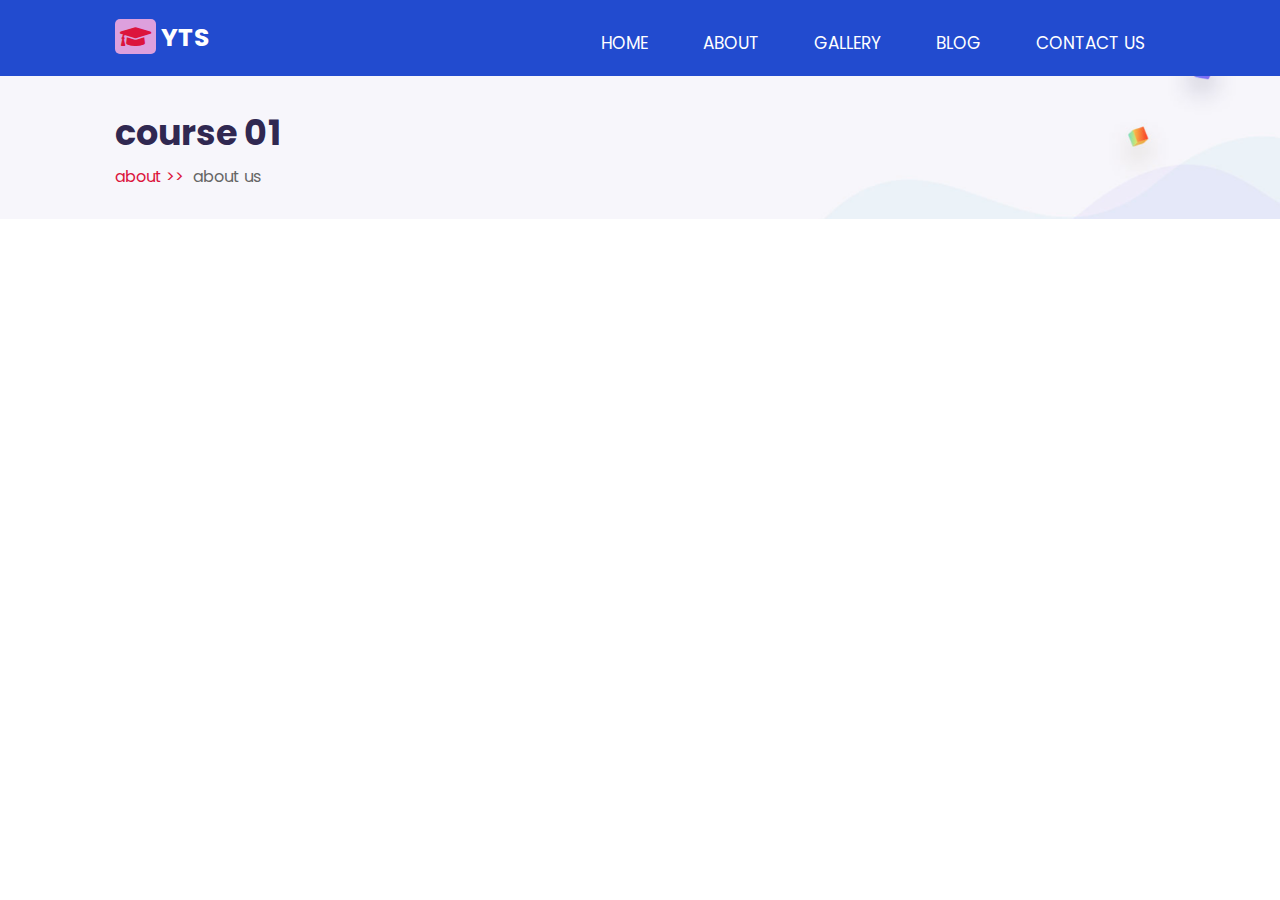
<file: about us.html>
<!DOCTYPE html>
<html lang="en">
  <head>
    <meta charset="UTF-8" />
    <meta http-equiv="X-UA-Compatible" content="IE=edge" />
    <meta name="viewport" content="width=device-width, initial-scale=1.0" />
    <title>YTS</title>
    <link rel="shortcut icon" type="images" href="images/logo.jpg" />
    <link
      rel="stylesheet"
      href="https://cdnjs.cloudflare.com/ajax/libs/font-awesome/5.15.4/css/all.min.css"
    />
    <link rel="stylesheet" href="css/style.css" />
  </head>

  <body>
    <!-- header section starts  -->

    <header class="header">
      <a href="home.html" class="logo">
        <i class="fas fa-graduation-cap"></i> YTS</a
      >

      <div id="menu-btn" class="fas fa-bars"></div>

      <nav class="navbar">
        <ul>
          <li><a href="index.html">HOME</a></li>
          <li><a href="about.html">ABOUT</a></li>
          <li><a href="gallery1.html">GALLERY</a></li>
          <li><a href="blog.html">BLOG</a></li>
          <li><a href="ContactUs/contact.php">CONTACT US</a></li>
        </ul>
      </nav>
    </header>

    <!-- header section ends -->

    <section class="heading">
      <h3>course 01</h3>
      <p><a href="home.html">about >></a> about us</p>
    </section>

    <!-- course-1 section starts  -->
  </body>
</html>
</file>
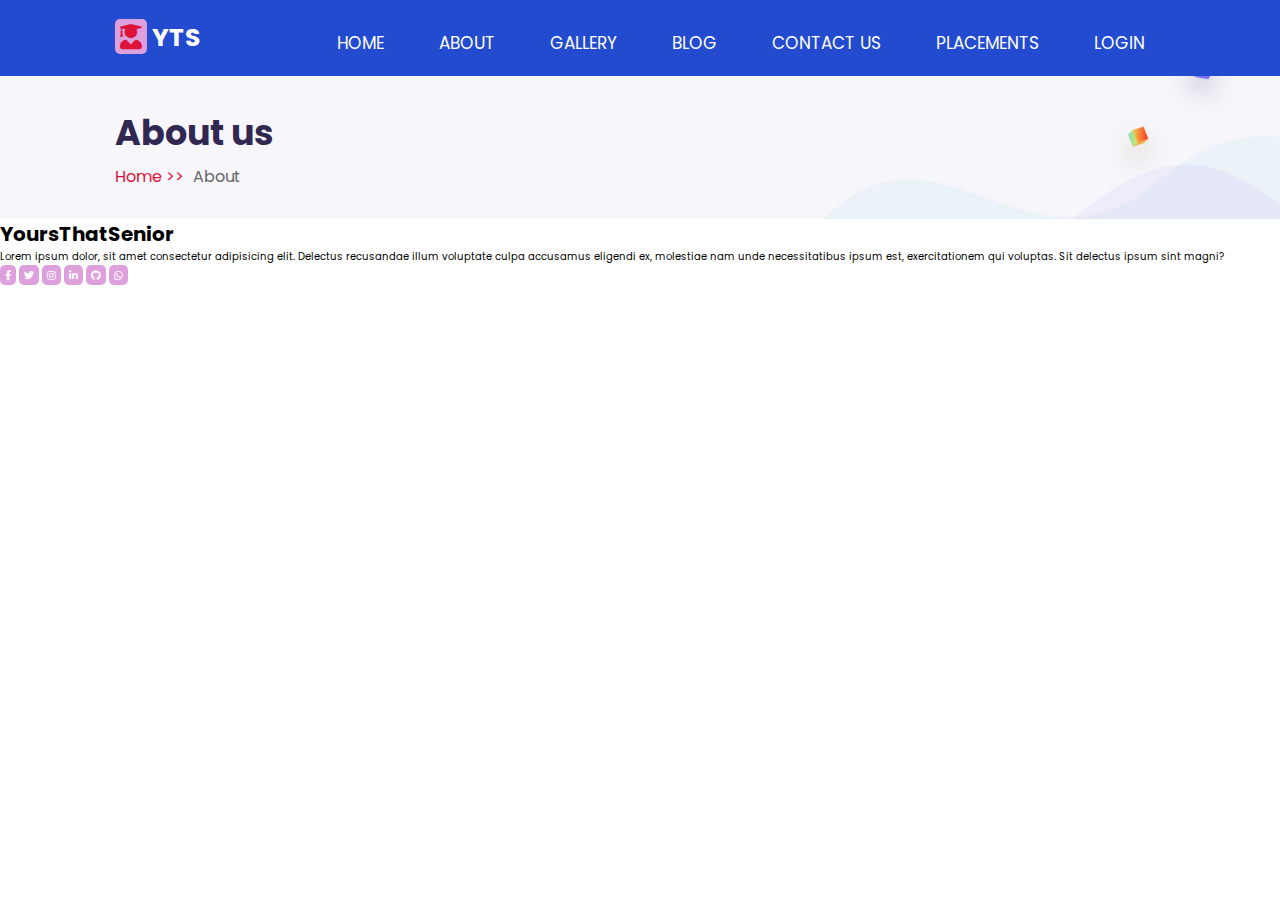
<file: about.html>
<!DOCTYPE html>
<html lang="en">
  <head>
    <meta charset="UTF-8" />
    <meta http-equiv="X-UA-Compatible" content="IE=edge" />
    <meta name="viewport" content="width=device-width, initial-scale=1.0" />
    <title>YTS</title>
    <link rel="shortcut icon" type="images" href="images/logo.jpg" />
    <link
      rel="stylesheet"
      href="https://cdnjs.cloudflare.com/ajax/libs/font-awesome/5.15.4/css/all.min.css"
    />
    <link rel="stylesheet" href="css/style.css" />
  </head>

  <body>
    <header class="header">
      <a href="index.html" class="logo">
        <i class="fas fa-user-graduate"></i> YTS
      </a>

      <div id="menu-btn" class="fas fa-bars"></div>

      <nav class="navbar">
        <ul>
          <li><a href="index.html">HOME</a></li>
          <li><a href="about.html">ABOUT</a></li>
          <li><a href="gallery.html">GALLERY</a></li>
          <li><a href="blog.html">BLOG</a></li>
          <li><a href="contact.html">CONTACT US</a></li>
          <li><a href="placements.html">PLACEMENTS</a></li>
          <li><a href="login.html">LOGIN</a></li>
        </ul>
      </nav>
    </header>

    <section class="heading">
      <h3>About us</h3>
      <p><a href="index.html">Home >></a> About</p>
    </section>
    <footer>
      <div class="footerContent">
        <div class="footerTitle">
          <h1>YoursThatSenior</h1>
        </div>
        <div class="F_content">
          Lorem ipsum dolor, sit amet consectetur adipisicing elit. Delectus recusandae illum voluptate culpa accusamus
          eligendi ex, molestiae nam unde necessitatibus ipsum est, exercitationem qui voluptas. Sit delectus ipsum sint
          magni?
        </div>
        <div class="socialIcons">
          <!-- Facebook -->
          <i class="fab fa-facebook-f"></i>
  
          <!-- Twitter -->
          <i class="fab fa-twitter"></i>
  
          <!-- Instagram -->
          <i class="fab fa-instagram"></i>
  
          <!-- Linkedin -->
          <i class="fab fa-linkedin-in"></i>
  
  
          <!-- Github -->
          <i class="fab fa-github"></i>
  
          <!-- Whatsapp -->
          <i class="fab fa-whatsapp"></i>
        </div>
      </div>
    </footer>
  </body>
</html>
</file>
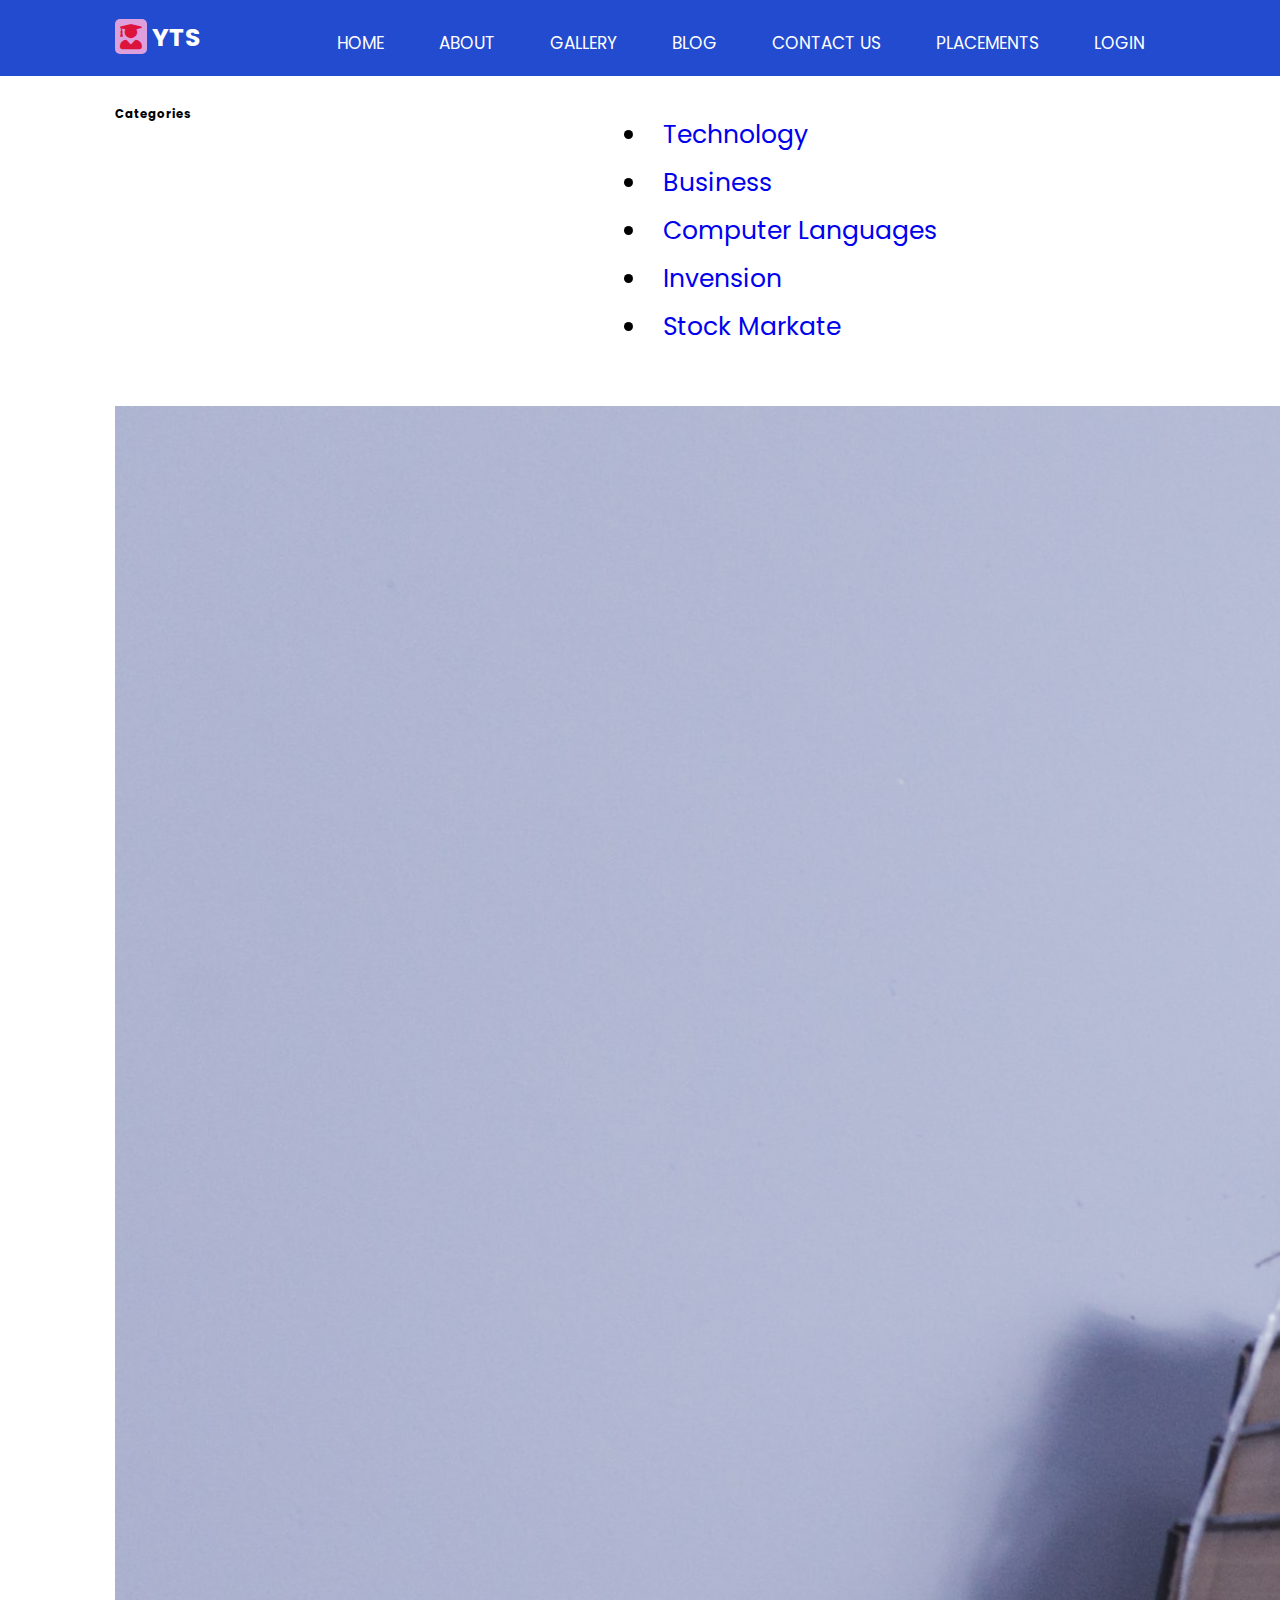
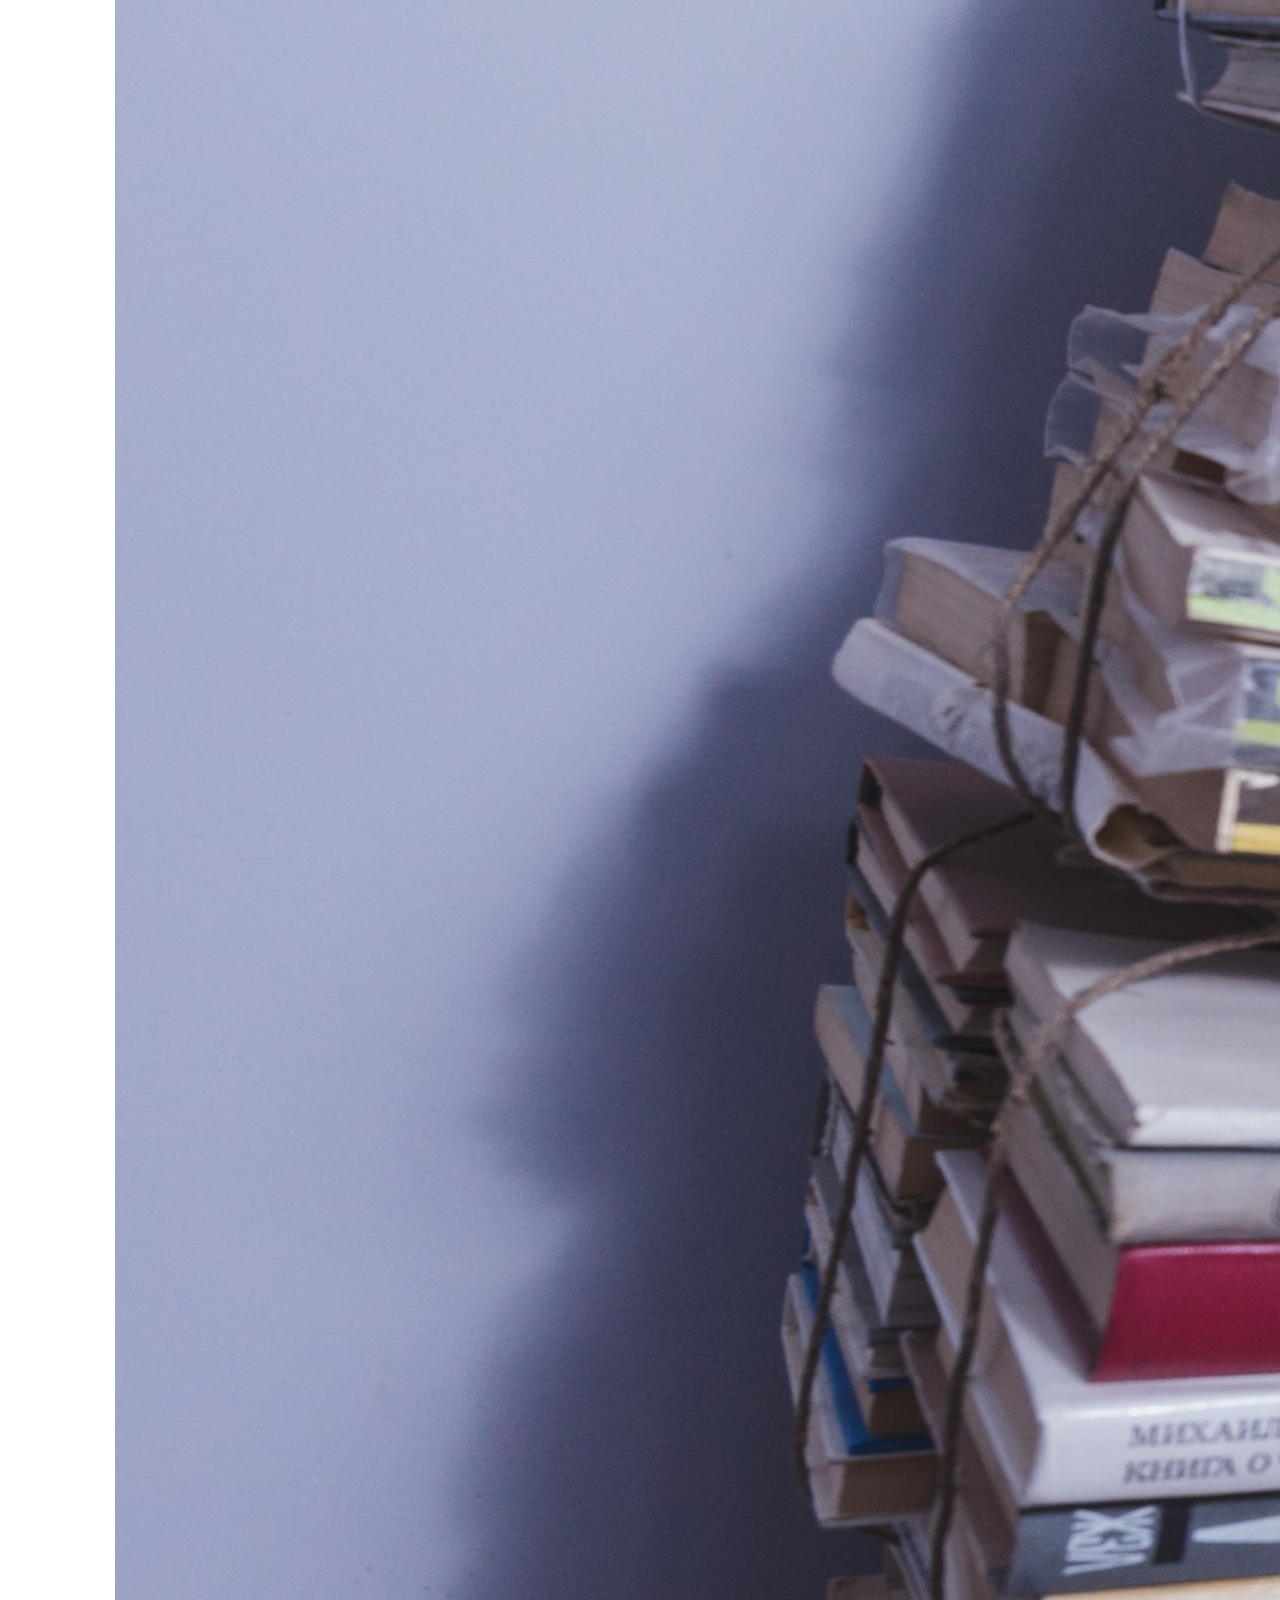
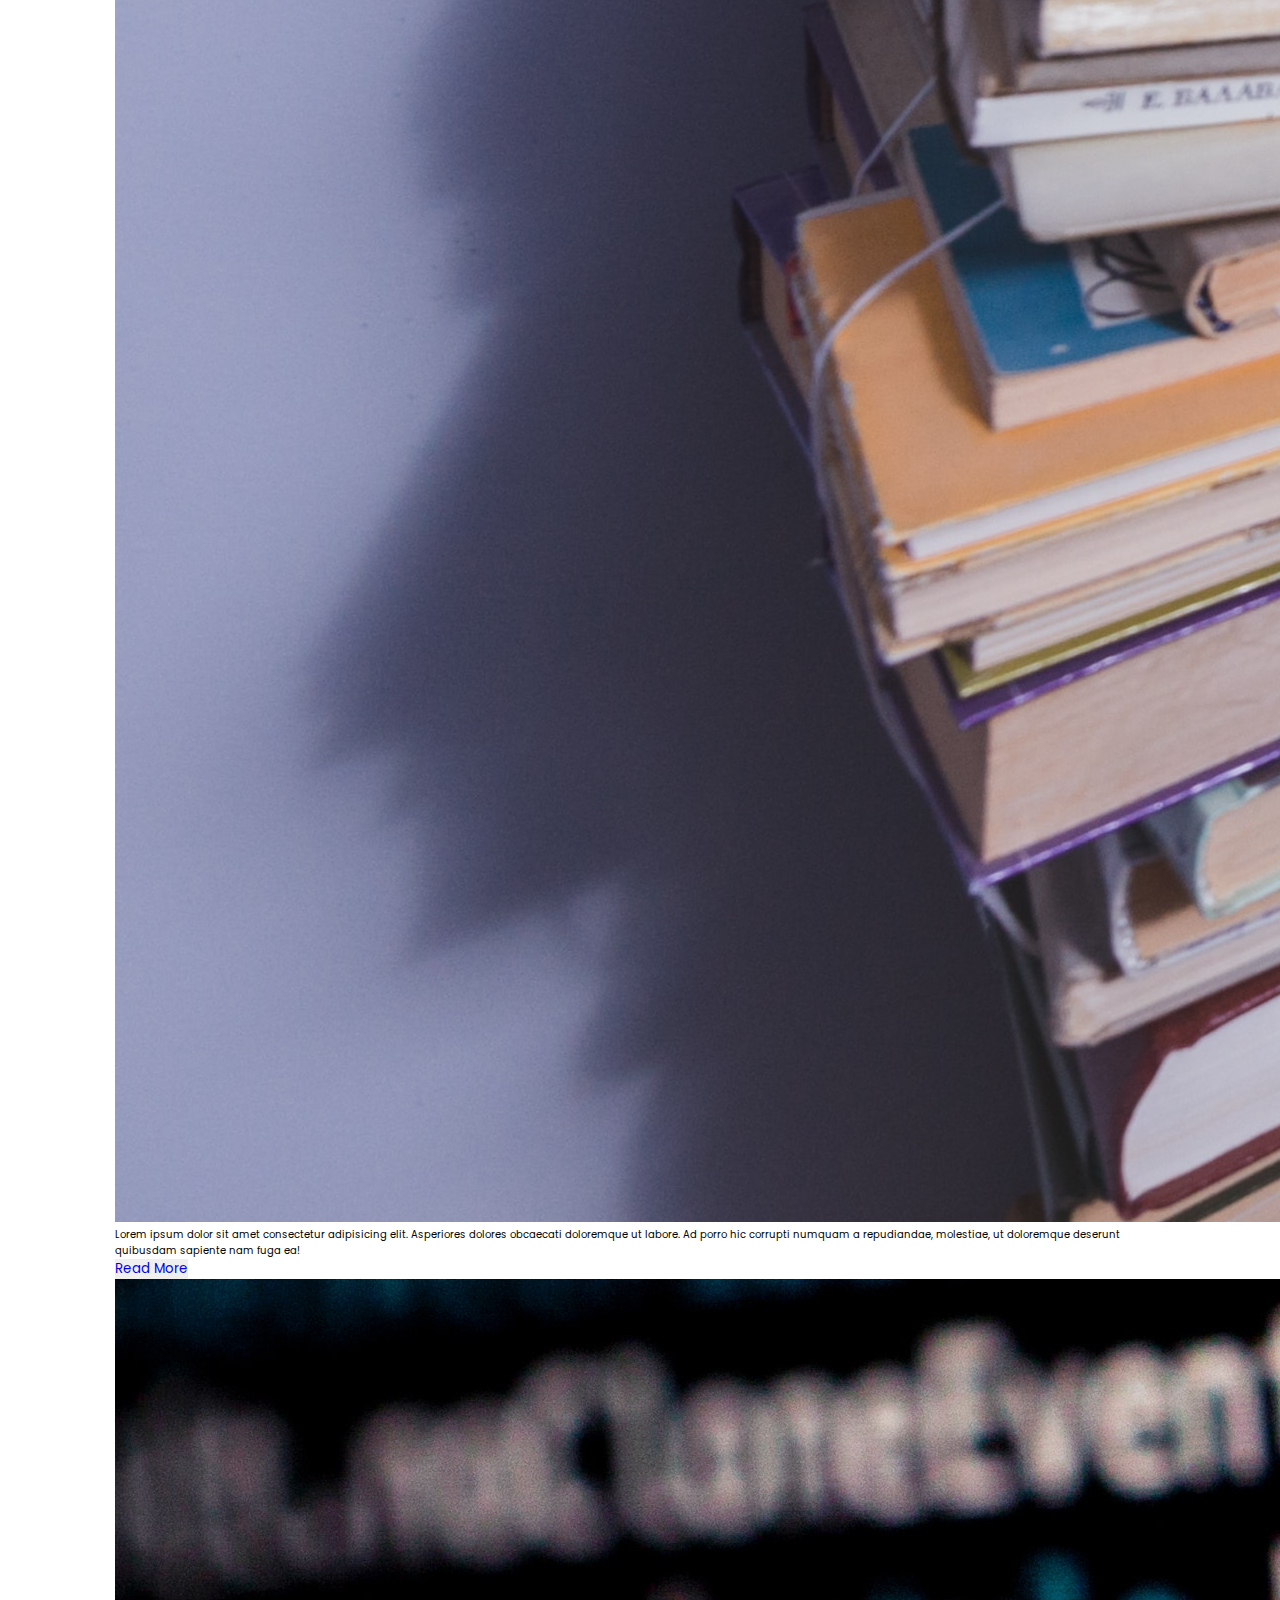
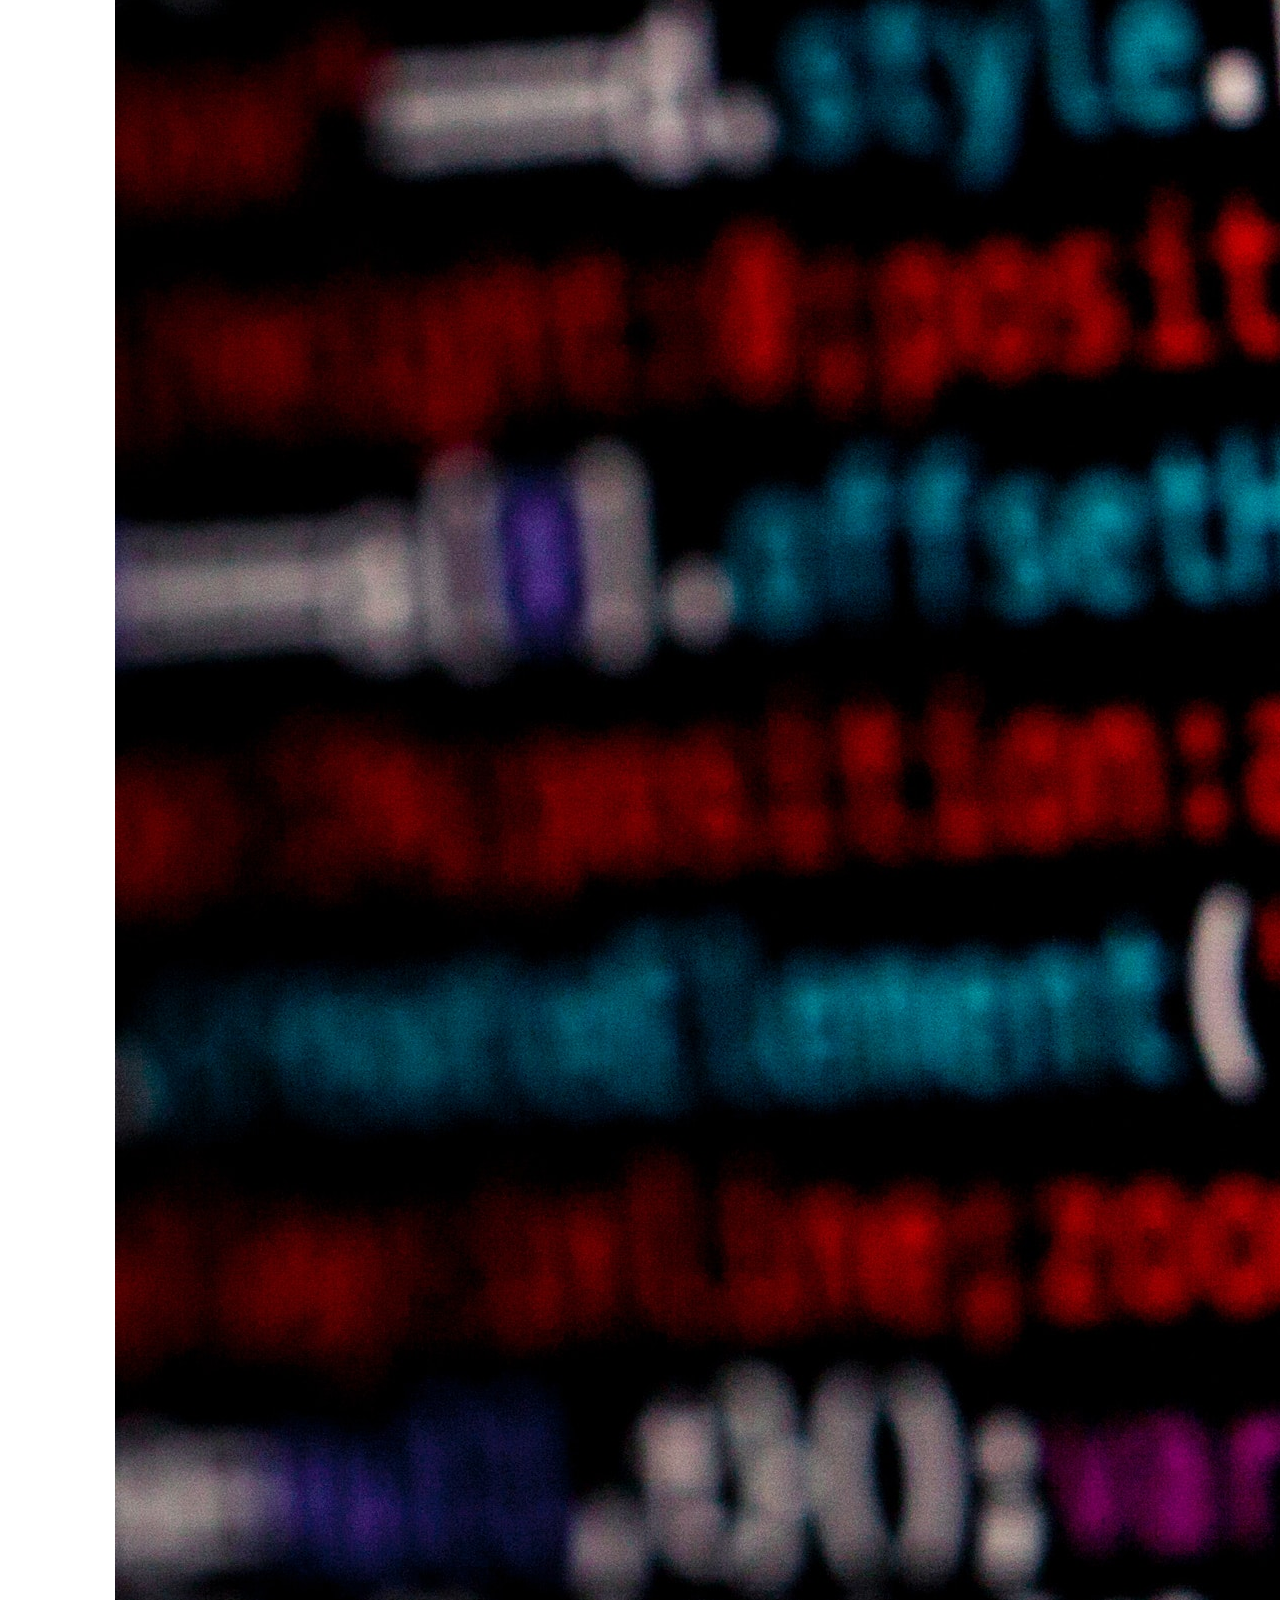
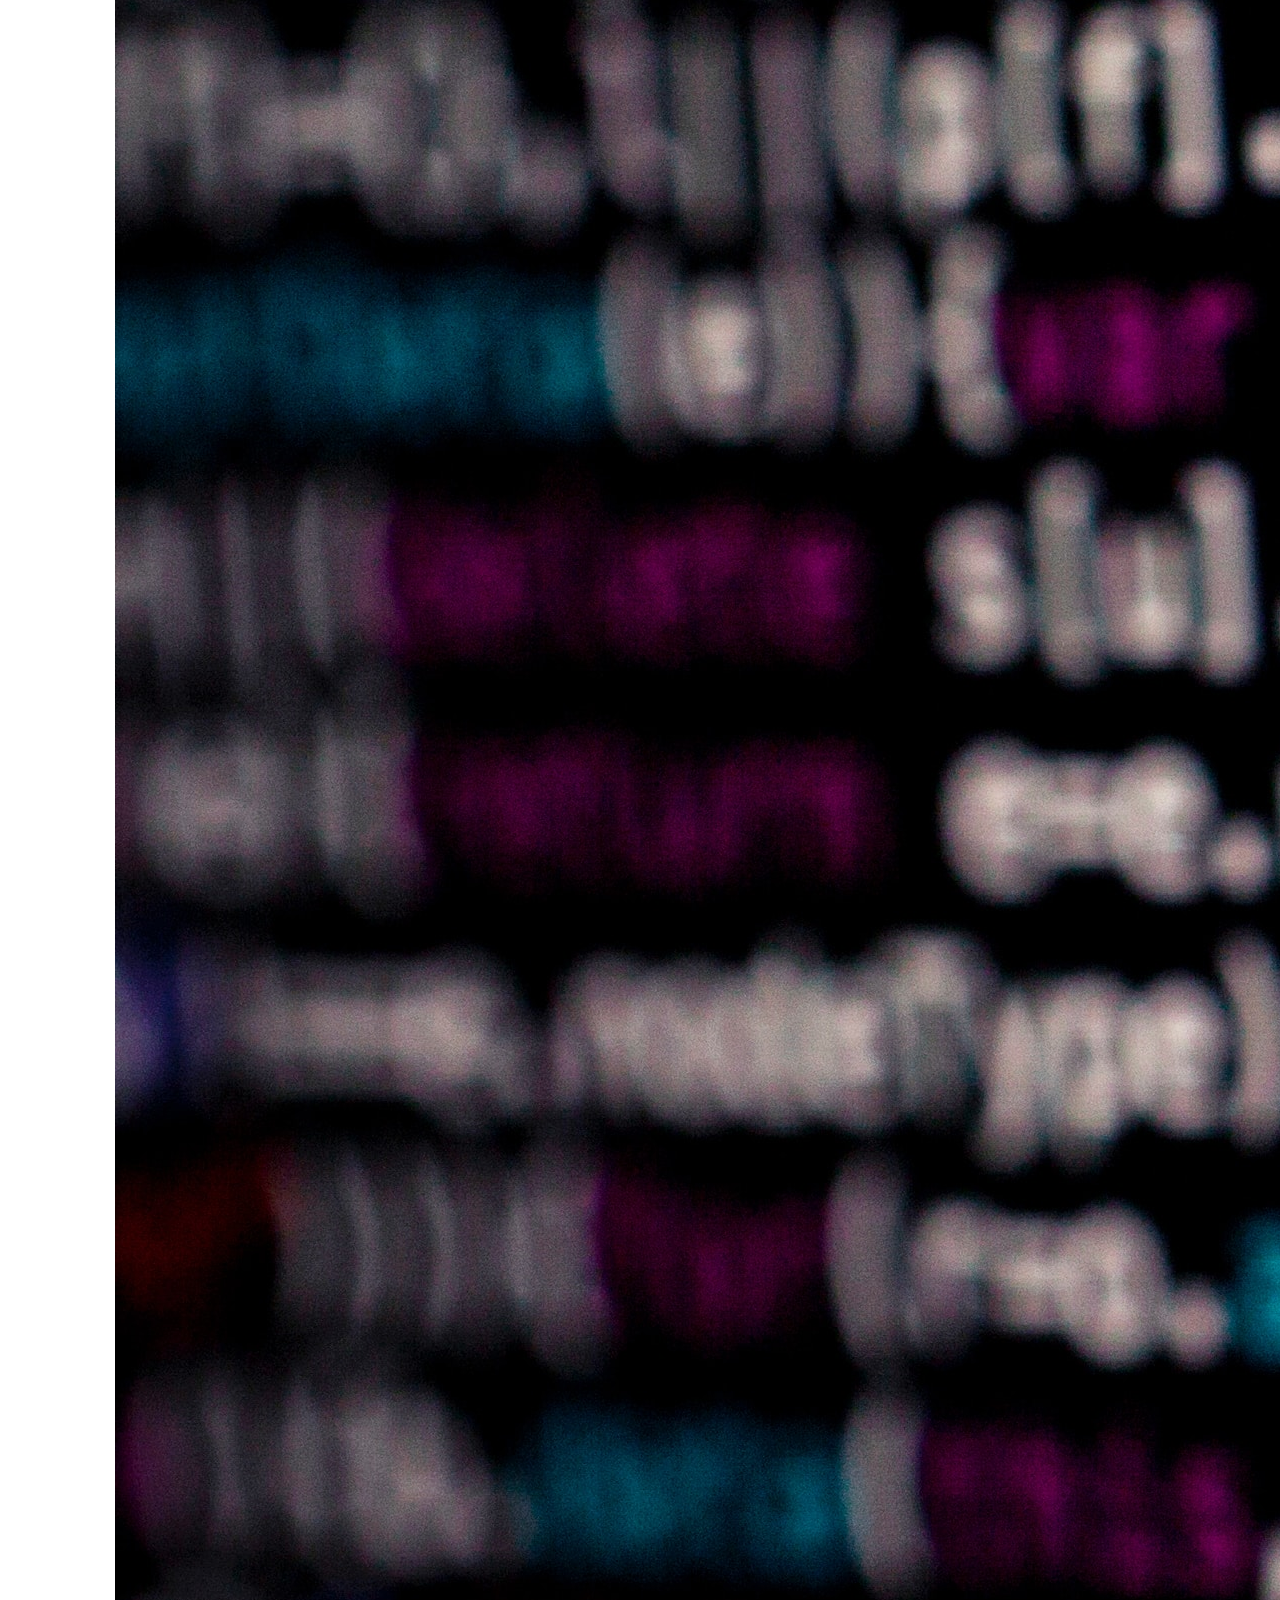
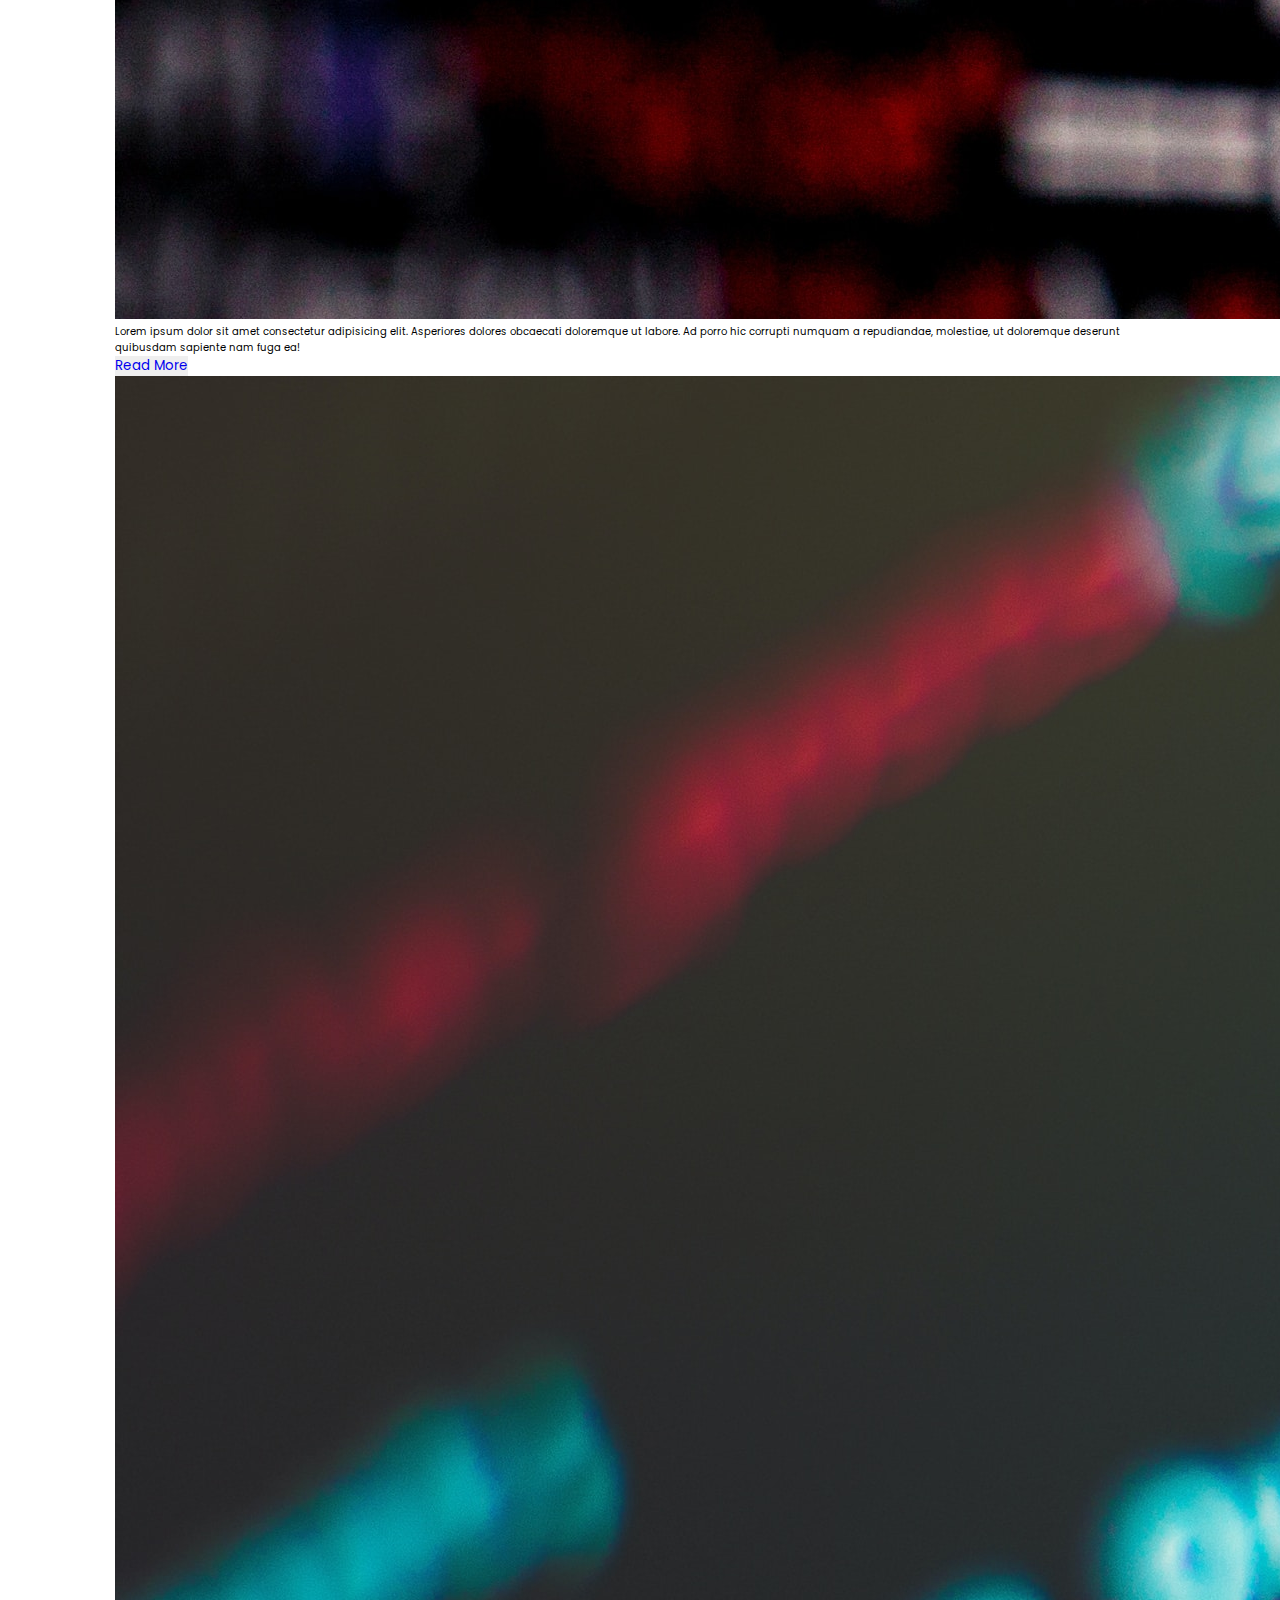
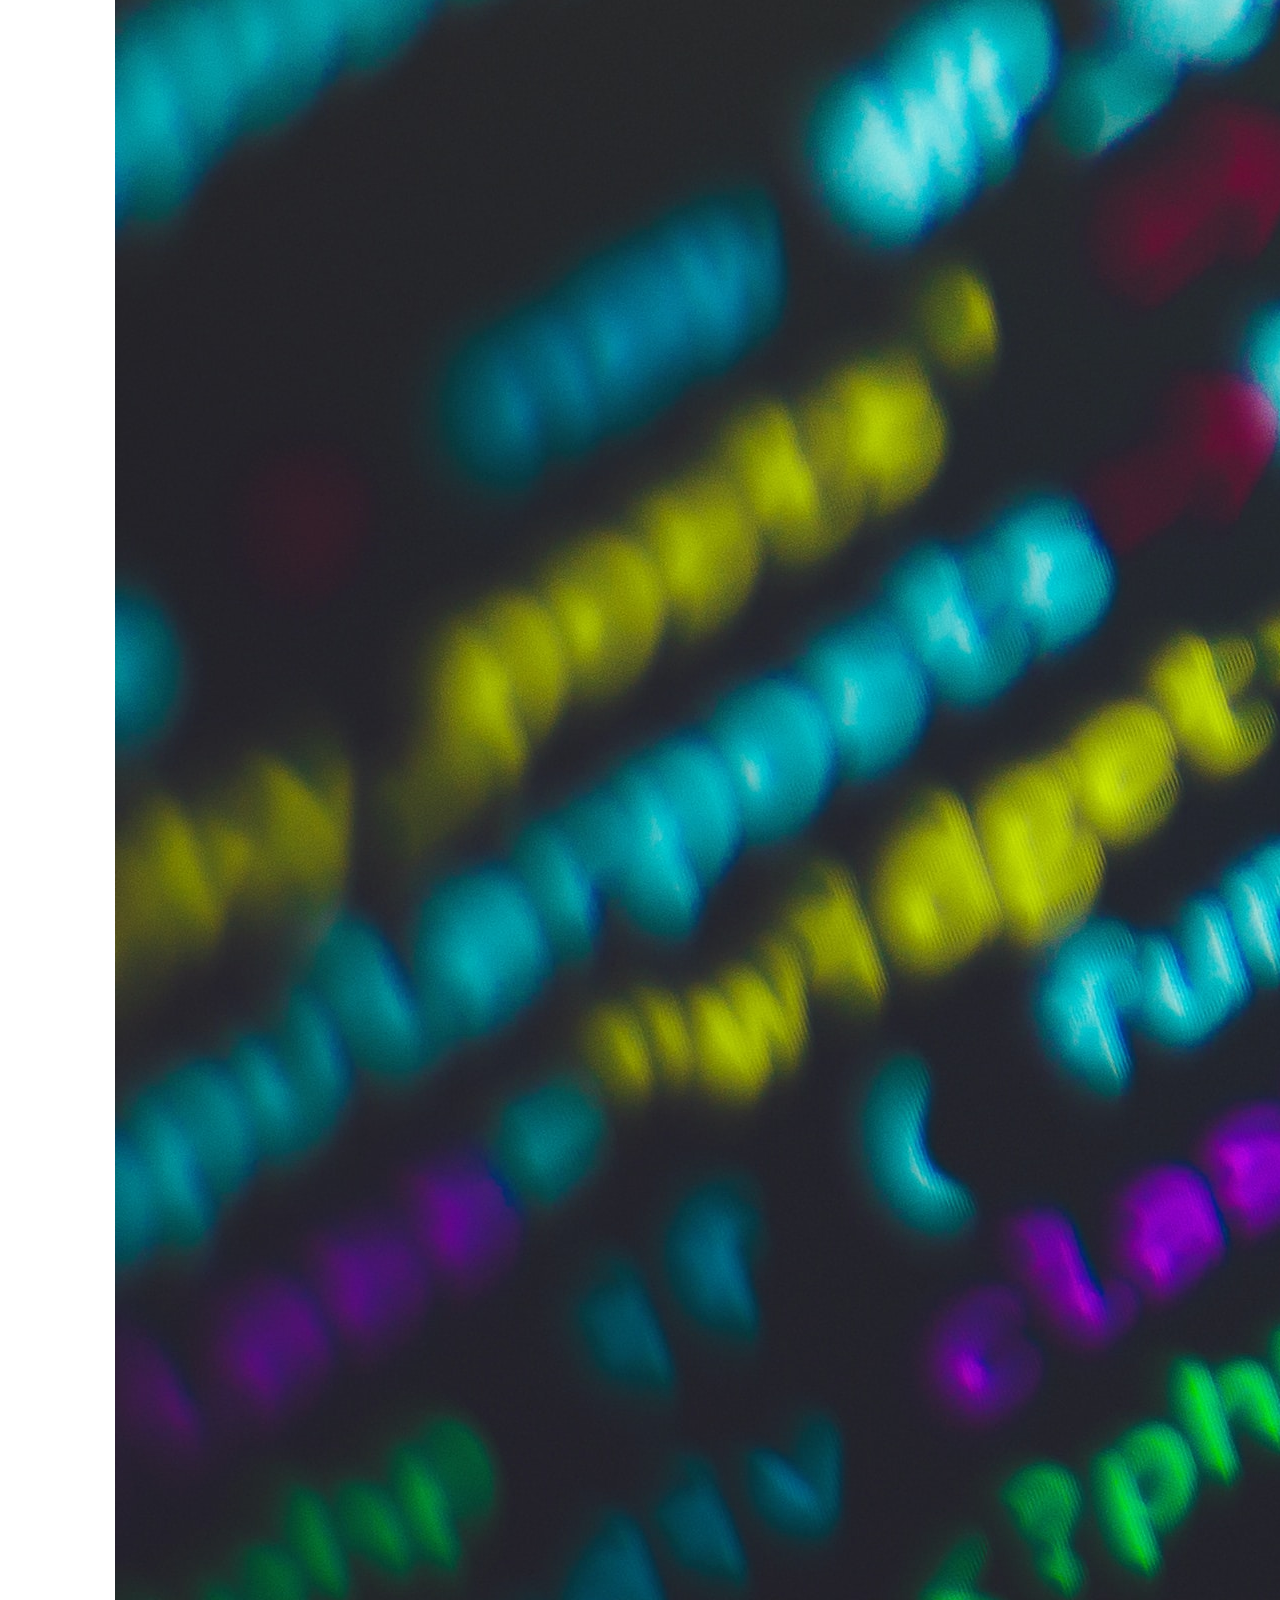
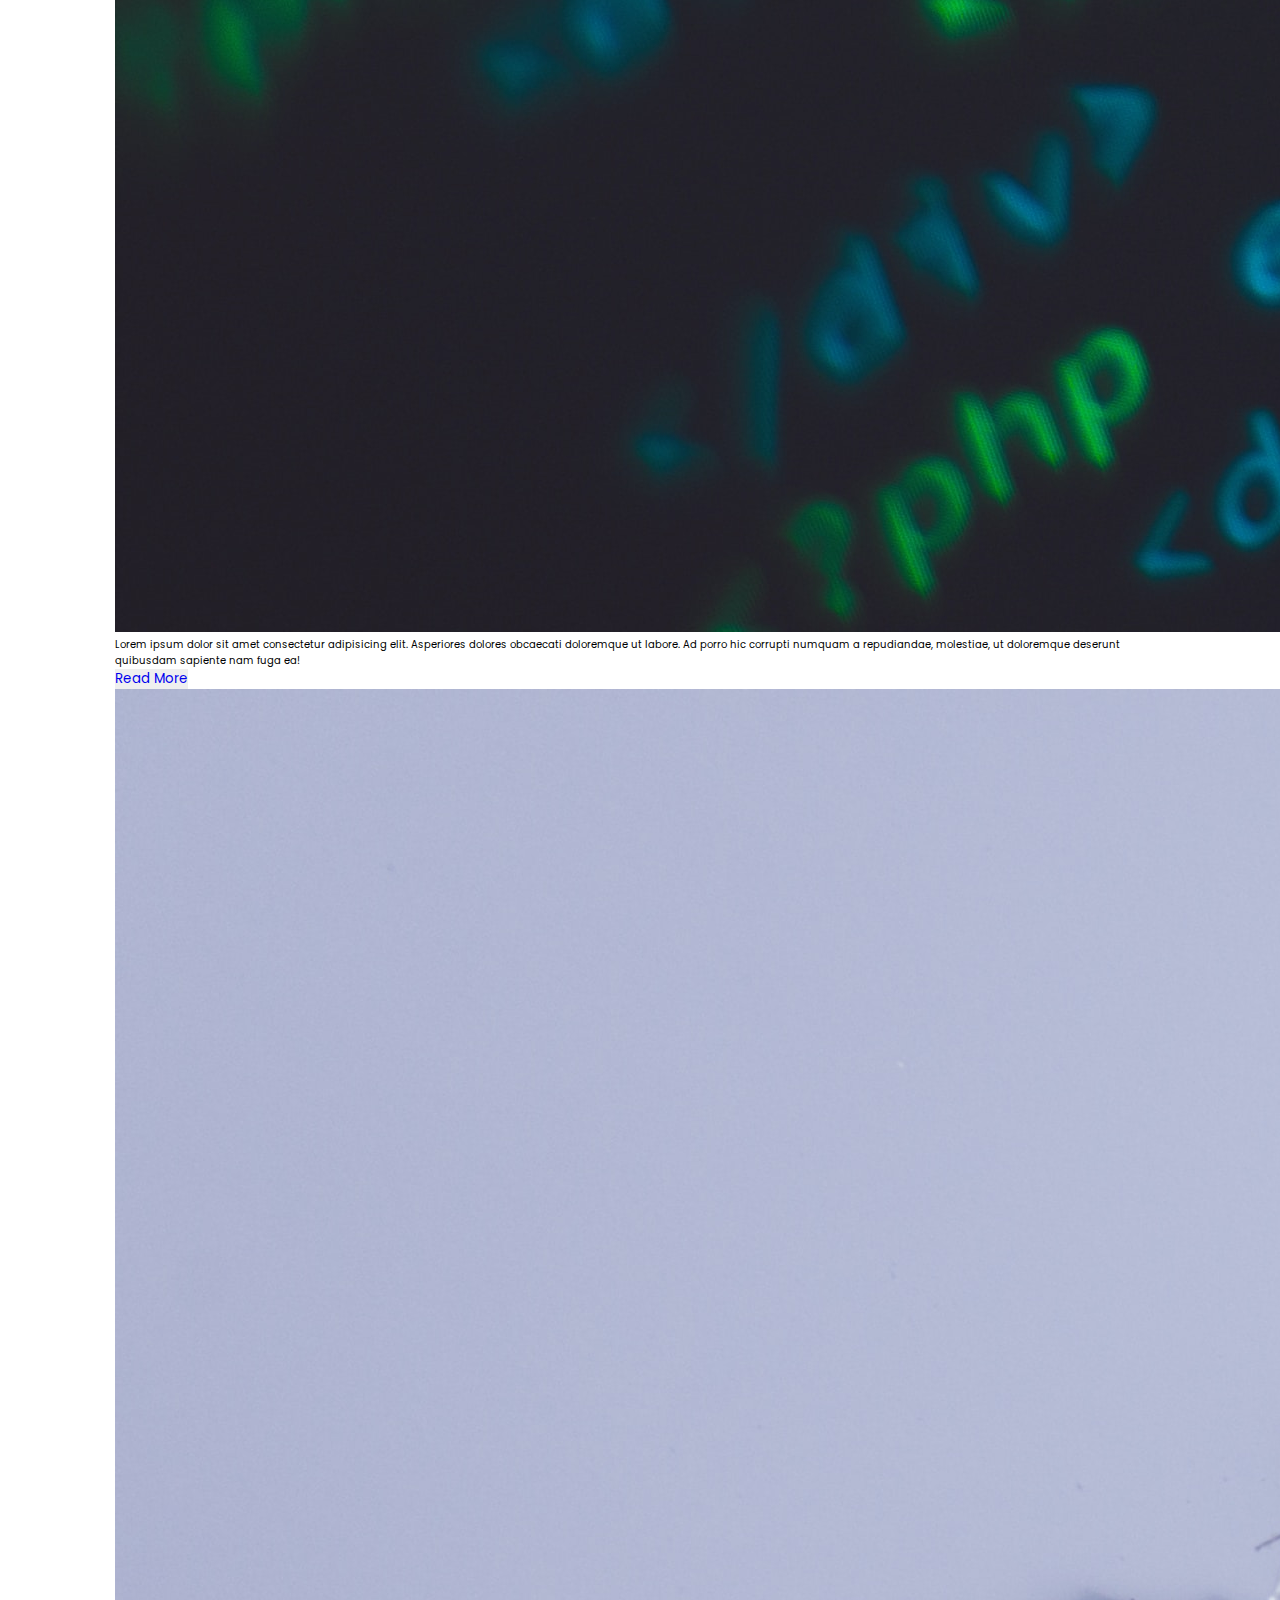
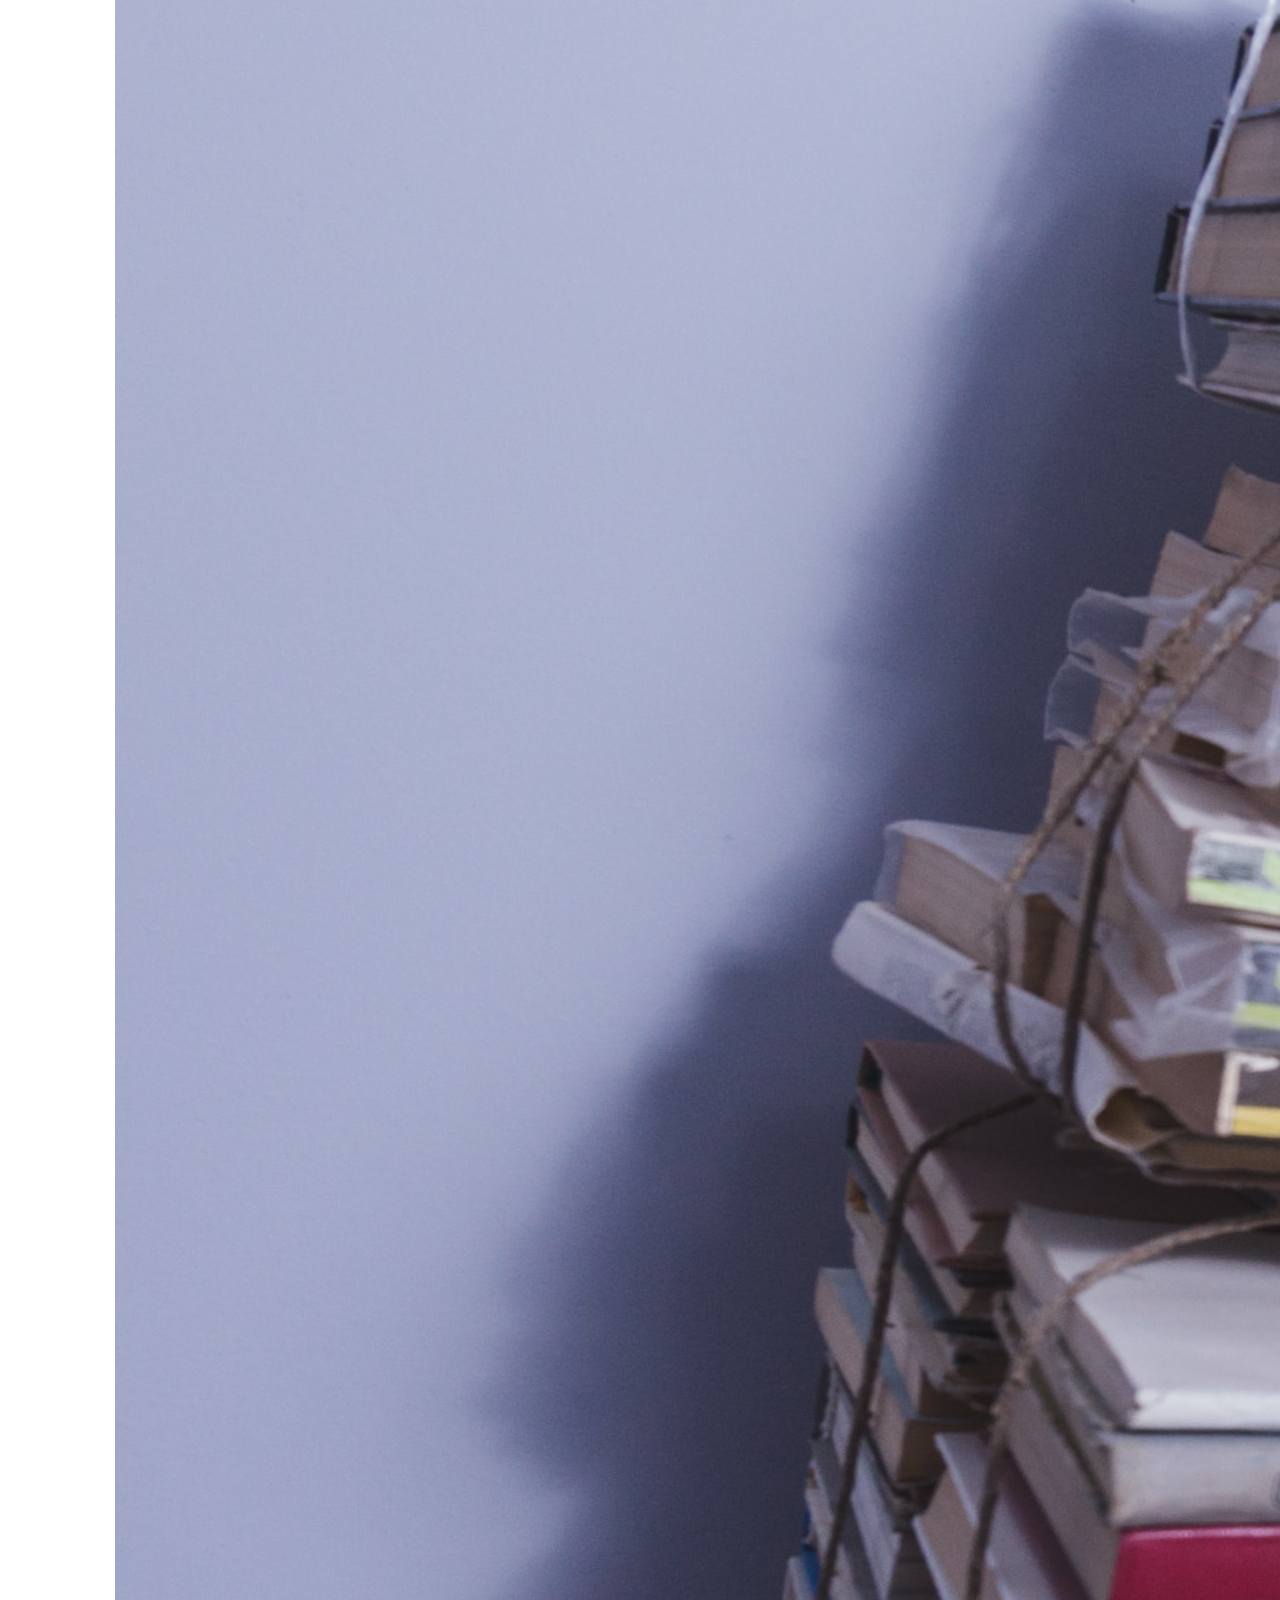
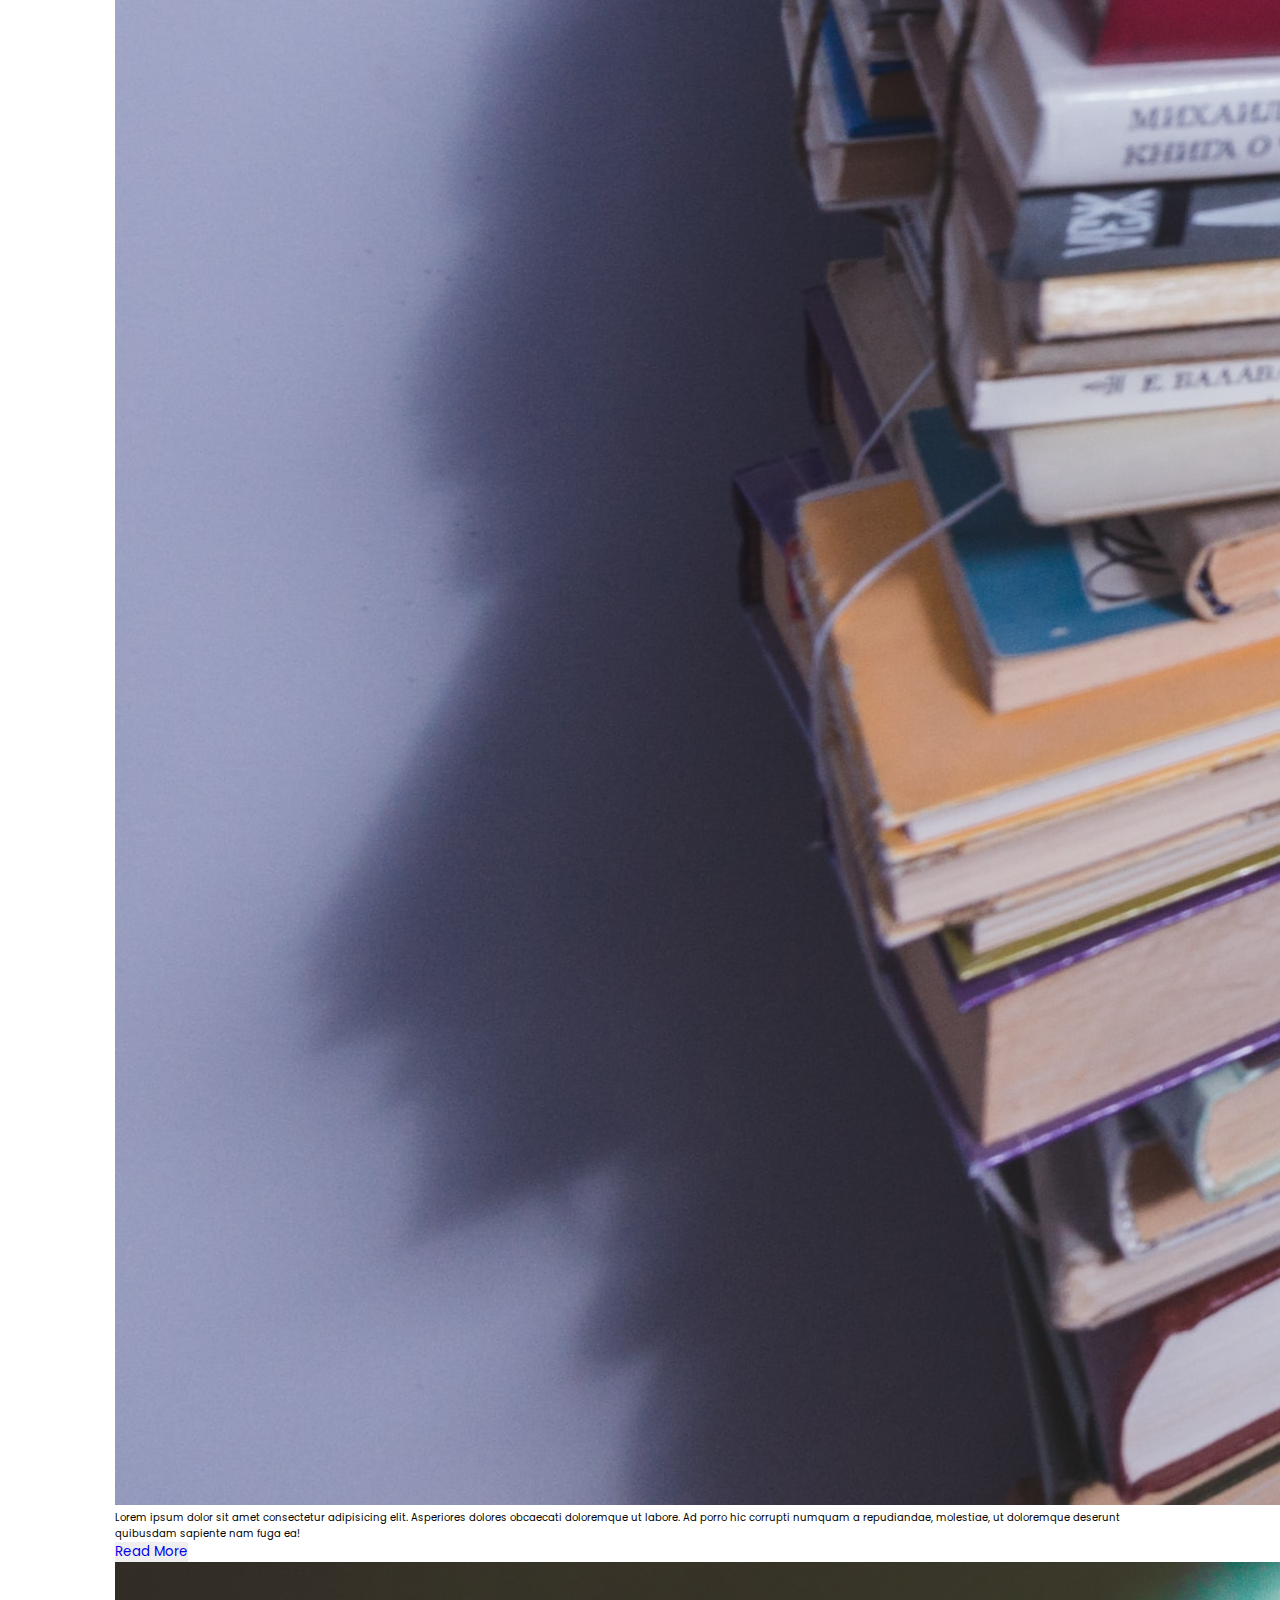
<file: blog.html>
<!DOCTYPE html>
<html lang="en">

<head>
  <meta charset="UTF-8" />
  <meta http-equiv="X-UA-Compatible" content="IE=edge" />
  <meta name="viewport" content="width=device-width, initial-scale=1.0" />
  <title>YTS</title>
  <link rel="shortcut icon" type="images" href="images/logo.jpg" />

  <!-- font awesome link  -->
  <link rel="stylesheet" href="https://cdnjs.cloudflare.com/ajax/libs/font-awesome/5.15.4/css/all.min.css" />

  <link rel="stylesheet" href="css/style.css" />
</head>

<body>
  <header class="header">
    <a href="index.html" class="logo">
      <i class="fas fa-user-graduate"></i> YTS
    </a>

    <div id="menu-btn" class="fas fa-bars"></div>

    <nav class="navbar">
      <ul>
        <li><a href="index.html">HOME</a></li>
        <li><a href="about.html">ABOUT</a></li>
        <li><a href="gallery.html">GALLERY</a></li>
        <li><a href="blog.html">BLOG</a></li>
        <li><a href="contact.html">CONTACT US</a></li>
        <li><a href="placements.html">PLACEMENTS</a></li>
        <li><a href="login.html">LOGIN</a></li>
      </ul>
    </nav>
  </header>

  <div class="container">
    <section class="left">
      <div class="category">
        <div class="categoryTitle">
          <h3>Categories</h3>
        </div>
        <ul>
          <li> <a href="#">Technology </a></li>
          <li> <a href="#">Business </a></li>
          <li> <a href="#">Computer Languages </a></li>
          <li> <a href="#">Invension </a></li>
          <li> <a href="#">Stock Markate </a></li>
        </ul>
      </div>
    </section>
    <section class="blogContainer">
      <div class="post" id="post1">
        <div class="postTitle">
          <img src="/images/artem-maltsev-vgQFlPq8tVQ-unsplash.jpg" alt="Oops!!">
        </div>
        <div class="postContent">
          Lorem ipsum dolor sit amet consectetur adipisicing elit. Asperiores dolores obcaecati doloremque ut labore. Ad
          porro hic corrupti numquam a repudiandae, molestiae, ut doloremque deserunt quibusdam sapiente nam fuga ea!
        </div>
        <div class="readMore">
          <button id="readMoreBtn"> <a href="/blogPosts/post_2_blog.html">Read More</a></button>
        </div>
      </div>
      <div class="post" id="post1">
        <div class="postTitle">
          <img src="/images/markus-spiske-KDBWMSq9wh0-unsplash.jpg" alt="Oops!!">
        </div>
        <div class="postContent">
          Lorem ipsum dolor sit amet consectetur adipisicing elit. Asperiores dolores obcaecati doloremque ut labore. Ad
          porro hic corrupti numquam a repudiandae, molestiae, ut doloremque deserunt quibusdam sapiente nam fuga ea!
        </div>
        <div class="readMore">
          <button id="readMoreBtn"> <a href="/blogPosts/post_3_blog.html">Read More</a></button>
        </div>
      </div>
      <div class="post" id="post1">
        <div class="postTitle">
          <img src="/images/shahadat-rahman-O2MdroNurVw-unsplash.jpg" alt="Oops!!">
        </div>
        <div class="postContent">
          Lorem ipsum dolor sit amet consectetur adipisicing elit. Asperiores dolores obcaecati doloremque ut labore. Ad
          porro hic corrupti numquam a repudiandae, molestiae, ut doloremque deserunt quibusdam sapiente nam fuga ea!
        </div>
        <div class="readMore">
          <button id="readMoreBtn"> <a href="/blogPosts/post_1_blog.html">Read More</a></button>
        </div>
      </div>
      <div class="post" id="post1">
        <div class="postTitle">
          <img src="/images/artem-maltsev-vgQFlPq8tVQ-unsplash.jpg" alt="Oops!!">
        </div>
        <div class="postContent">
          Lorem ipsum dolor sit amet consectetur adipisicing elit. Asperiores dolores obcaecati doloremque ut labore. Ad
          porro hic corrupti numquam a repudiandae, molestiae, ut doloremque deserunt quibusdam sapiente nam fuga ea!
        </div>
        <div class="readMore">
          <button id="readMoreBtn"> <a href="/blogPosts/post_2_blog.html">Read More</a></button>
        </div>
      </div>
      <div class="post" id="post1">

        <div class="postTitle">
          <img src="/images/shahadat-rahman-O2MdroNurVw-unsplash.jpg" alt="Oops!!">
        </div>
        <div class="postContent">
          Lorem ipsum dolor sit amet consectetur adipisicing elit. Asperiores dolores obcaecati doloremque ut labore. Ad
          porro hic corrupti numquam a repudiandae, molestiae, ut doloremque deserunt quibusdam sapiente nam fuga ea!
        </div>
        <div class="readMore">
          <button id="readMoreBtn"> <a href="/blogPosts/post_1_blog.html">Read More</a></button>
        </div>
      </div>
      <div class="post" id="post1">
        <div class="postTitle">
          <img src="/images/markus-spiske-KDBWMSq9wh0-unsplash.jpg" alt="Oops!!">
        </div>
        <div class="postContent">
          Lorem ipsum dolor sit amet consectetur adipisicing elit. Asperiores dolores obcaecati doloremque ut labore. Ad
          porro hic corrupti numquam a repudiandae, molestiae, ut doloremque deserunt quibusdam sapiente nam fuga ea!
        </div>
        <div class="readMore">
          <button id="readMoreBtn"> <a href="/blogPosts/post_3_blog.html">Read More</a></button>
        </div>
      </div>
    </section>
    <!-- <section class="right">
      <h1>something...</h1>
    </section> -->
  </div>
  <footer>
    <div class="footerContent">
      <div class="footerTitle">
        <h1>YoursThatSenior</h1>
      </div>
      <div class="F_content">
        Lorem ipsum dolor, sit amet consectetur adipisicing elit. Delectus recusandae illum voluptate culpa accusamus
        eligendi ex, molestiae nam unde necessitatibus ipsum est, exercitationem qui voluptas. Sit delectus ipsum sint
        magni?
      </div>
      <div class="socialIcons">
        <!-- Facebook -->
        <i class="fab fa-facebook-f"></i>

        <!-- Twitter -->
        <i class="fab fa-twitter"></i>

        <!-- Instagram -->
        <i class="fab fa-instagram"></i>

        <!-- Linkedin -->
        <i class="fab fa-linkedin-in"></i>


        <!-- Github -->
        <i class="fab fa-github"></i>

        <!-- Whatsapp -->
        <i class="fab fa-whatsapp"></i>
      </div>
    </div>
  </footer>
</body>

</html>
</file>
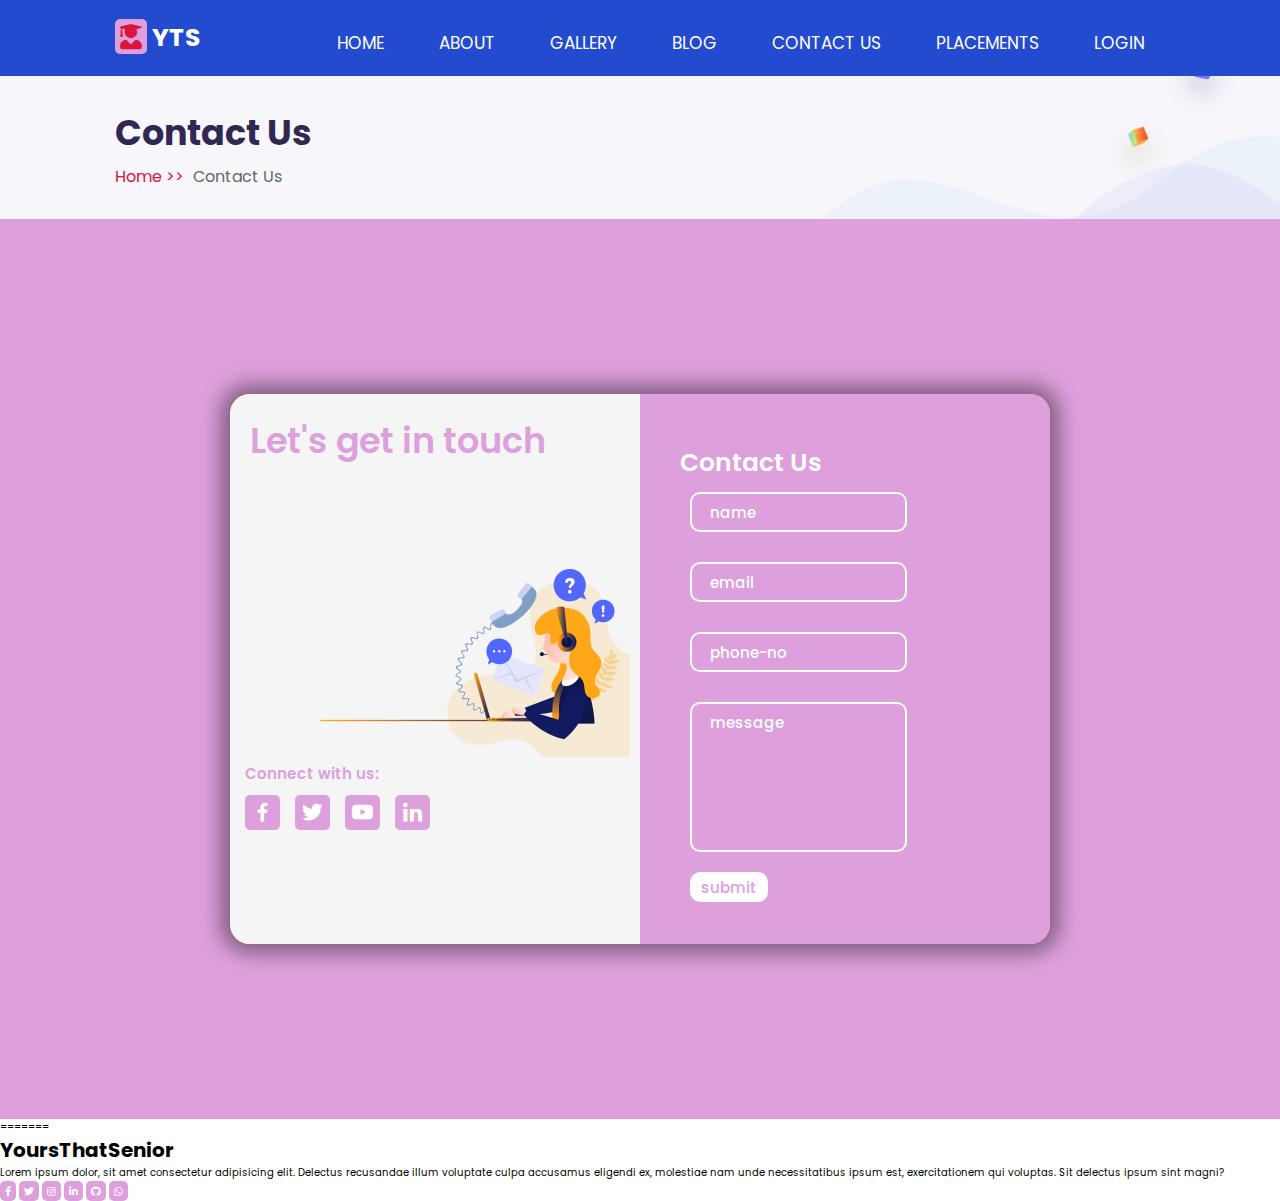
<file: contact.html>
<!DOCTYPE html>
<html lang="en">
  <head>
    <meta charset="UTF-8" />
    <meta http-equiv="X-UA-Compatible" content="IE=edge" />
    <meta name="viewport" content="width=device-width, initial-scale=1.0" />
    <title>YTS</title>
    <link rel="shortcut icon" type="images" href="images/logo.jpg" />
    <link
      rel="stylesheet"
      href="https://cdnjs.cloudflare.com/ajax/libs/font-awesome/5.15.4/css/all.min.css"
    />
    <link rel="stylesheet" href="css/style.css" />
    <link href='https://unpkg.com/boxicons@2.1.4/css/boxicons.min.css' rel='stylesheet'>
  </head>

  <body>
    <header class="header">
      <a href="index.html" class="logo">
        <i class="fas fa-user-graduate"></i> YTS
      </a>

      <div id="menu-btn" class="fas fa-bars"></div>

      <nav class="navbar">
        <ul>
          <li><a href="index.html">HOME</a></li>
          <li><a href="about.html">ABOUT</a></li>
          <li><a href="gallery.html">GALLERY</a></li>
          <li><a href="blog.html">BLOG</a></li>
          <li><a href="contact.html">CONTACT US</a></li>
          <li><a href="placements.html">PLACEMENTS</a></li>
          <li><a href="login.html">LOGIN</a></li>
        </ul>
      </nav>
    </header>

    <section class="heading">
      <h3>Contact Us</h3>
      <p><a href="index.html">Home >></a> Contact Us</p>
    </section>
    <div class="contact-page">
      <div class="contact-item">
        <div class="contact-us">
          <div class="text">Let's get in touch</div>
          <img src="images/contactus-8c2c469f619716de3a57ad19baf41a0f.png" alt="" class="contactus-image">
          <div class="social-links">
            <span class="text-second">Connect with us:</span>
            <ul class="social-media">
              <li><a href="#"><i class='bx bxl-facebook'></i></a></A></li>
              <li><a href="#"><i class='bx bxl-twitter'></i></a></li>
              <li><a href="#"><i class='bx bxl-youtube'></i></a></li>
              <li><a href="#"><i class='bx bxl-linkedin'></i></a></li>
            </ul>
          </div>
        </div>
        <div class="form">
          <h3 class="third-text text">Contact Us</h3>
            <form action="" >
              <div class="input-box">
                <input type="text" class="input" required>
                <label for="">name</label>
              </div>
              <div class="input-box">
                <input type="email" class="input" required>
                <label for="">email</label>
              </div>
              <div class="input-box">
                <input type="tel" class="input" required>
                <label for="">phone-no</label>
              </div>
              <div class="input-box">
                <textarea name="" class="input" cols="30" rows="10" required></textarea>
                <label for="">message</label>
                <!-- <input type="submit" value="submit"> -->
              </div>
              <input type="submit" class="buttn" value="submit">
            </form>
          </div>
        </div>
    </div>

=======
    <footer>
      <div class="footerContent">
        <div class="footerTitle">
          <h1>YoursThatSenior</h1>
        </div>
        <div class="F_content">
          Lorem ipsum dolor, sit amet consectetur adipisicing elit. Delectus recusandae illum voluptate culpa accusamus
          eligendi ex, molestiae nam unde necessitatibus ipsum est, exercitationem qui voluptas. Sit delectus ipsum sint
          magni?
        </div>
        <div class="socialIcons">
          <!-- Facebook -->
          <i class="fab fa-facebook-f"></i>
  
          <!-- Twitter -->
          <i class="fab fa-twitter"></i>
  
          <!-- Instagram -->
          <i class="fab fa-instagram"></i>
  
          <!-- Linkedin -->
          <i class="fab fa-linkedin-in"></i>
  
  
          <!-- Github -->
          <i class="fab fa-github"></i>
  
          <!-- Whatsapp -->
          <i class="fab fa-whatsapp"></i>
        </div>
      </div>
    </footer>
  </body>
</html>
</file>
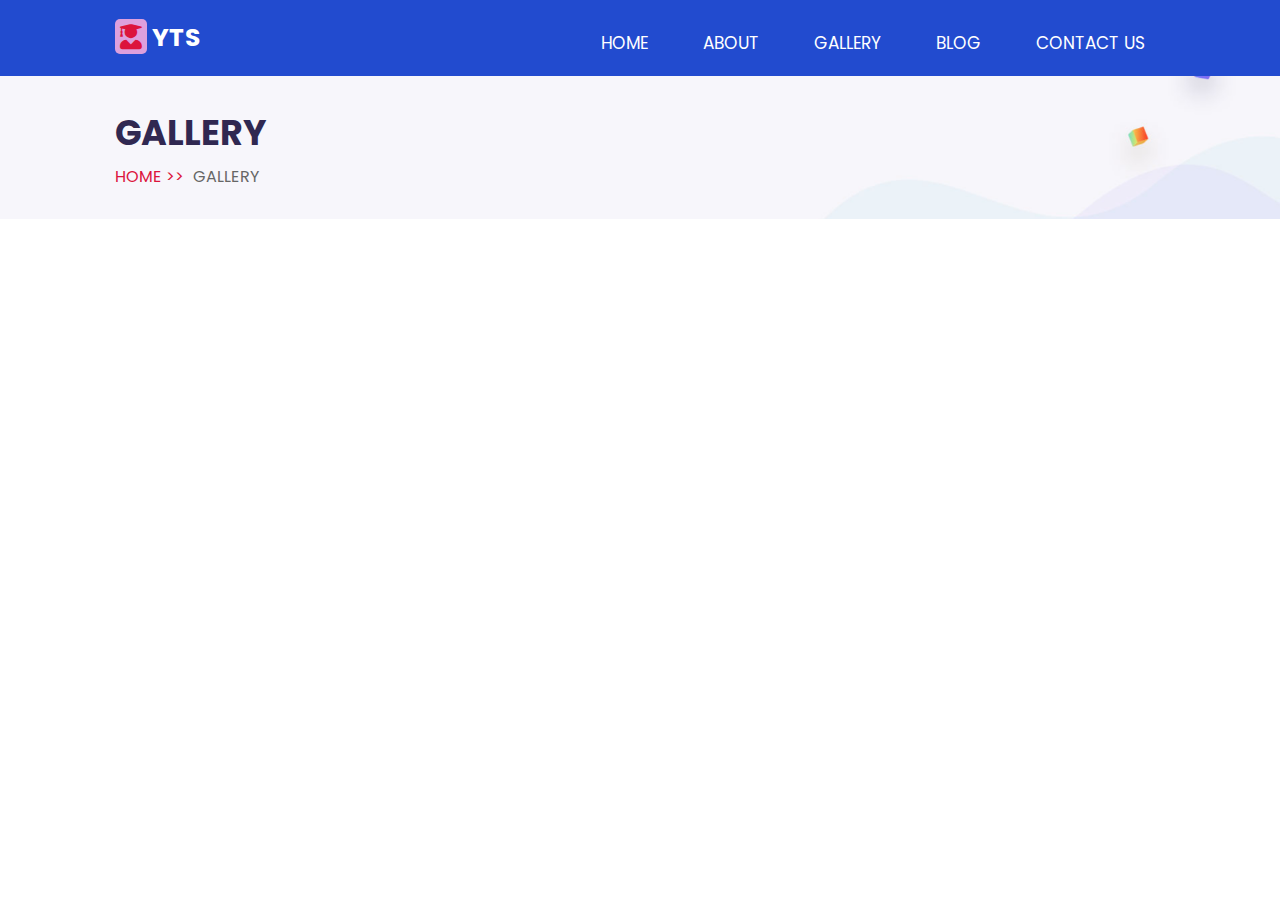
<file: gallery1.html>
<!DOCTYPE html>
<html lang="en">
  <head>
    <meta charset="UTF-8" />
    <meta http-equiv="X-UA-Compatible" content="IE=edge" />
    <meta name="viewport" content="width=device-width, initial-scale=1.0" />
    <title>YTS</title>
    <link rel="shortcut icon" type="images" href="images/logo.jpg" />

    <!-- font awesome cdn link  -->
    <link
      rel="stylesheet"
      href="https://cdnjs.cloudflare.com/ajax/libs/font-awesome/5.15.4/css/all.min.css"
    />

    <!-- custom css file link  -->
    <link rel="stylesheet" href="css/style.css" />
  </head>

  <body>
    <!-- header section starts  -->

    <header class="header">
      <a href="index.html" class="logo">
        <i class="fas fa-user-graduate"></i> YTS
      </a>

      <div id="menu-btn" class="fas fa-bars"></div>

      <nav class="navbar">
        <ul>
          <li><a href="index.html">HOME</a></li>
          <li><a href="about.html">ABOUT</a></li>
          <li><a href="gallery1.html">GALLERY</a></li>
          <li><a href="blog.html">BLOG</a></li>
          <li><a href="ContactUs/contact.php">CONTACT US</a></li>
        </ul>
      </nav>
    </header>

    <!-- header section ends -->

    <section class="heading">
      <h3>GALLERY</h3>
      <p><a href="home.html">HOME >></a> GALLERY</p>
    </section>

    <!-- course-3 section starts  -->
  </body>
</html>
</file>
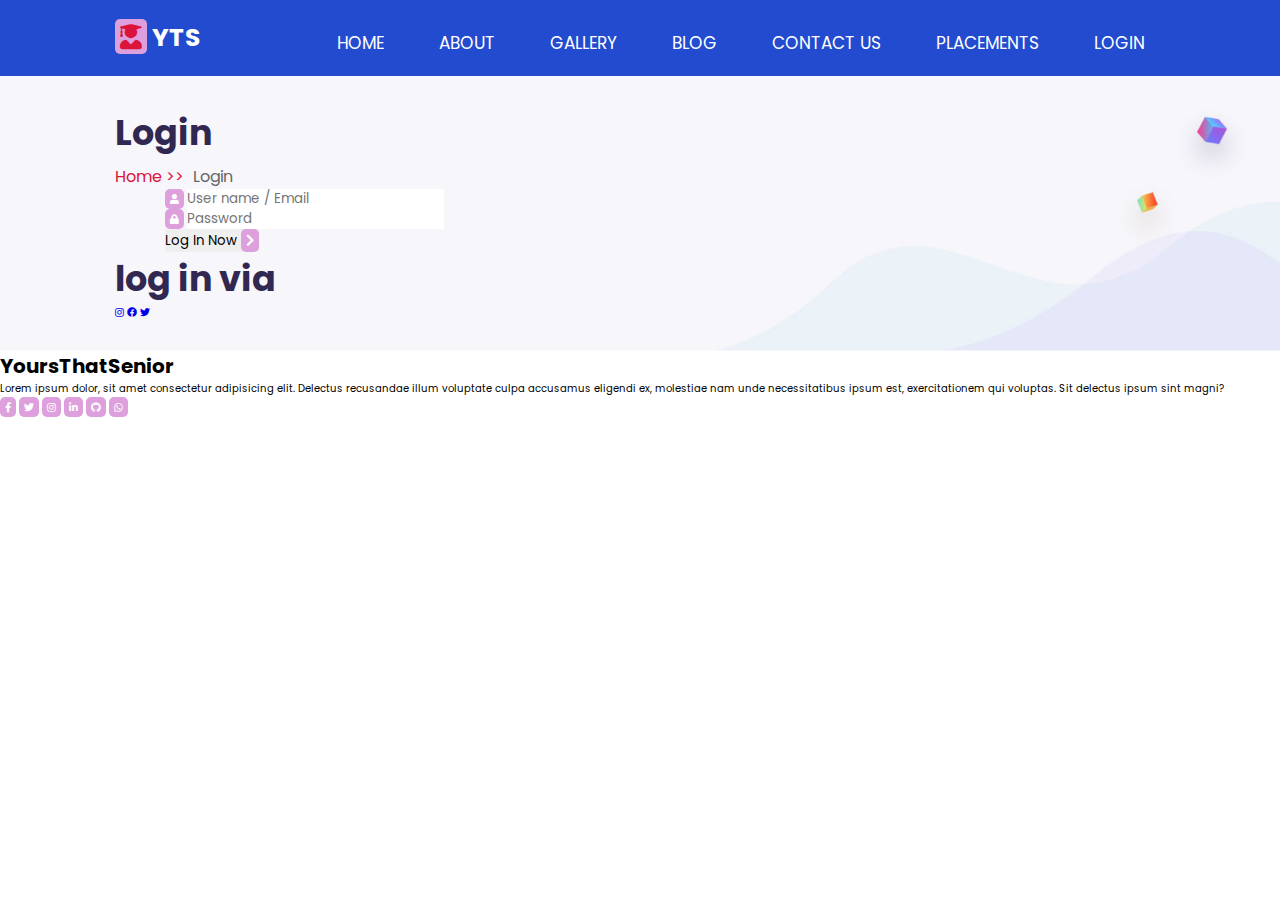
<file: login.html>
<!DOCTYPE html>
<html lang="en">
  <head>
    <meta charset="UTF-8" />
    <meta http-equiv="X-UA-Compatible" content="IE=edge" />
    <meta name="viewport" content="width=device-width, initial-scale=1.0" />
    <title>YTS</title>
    <link rel="shortcut icon" type="images" href="images/logo.jpg" />
    <link
      rel="stylesheet"
      href="https://cdnjs.cloudflare.com/ajax/libs/font-awesome/5.15.4/css/all.min.css"
    />
    <link rel="stylesheet" href="css/style.css" />
  </head>

  <body>
    <header class="header">
      <a href="index.html" class="logo">
        <i class="fas fa-user-graduate"></i> YTS
      </a>

      <div id="menu-btn" class="fas fa-bars"></div>

      <nav class="navbar">
        <ul>
          <li><a href="index.html">HOME</a></li>
          <li><a href="about.html">ABOUT</a></li>
          <li><a href="gallery1.html">GALLERY</a></li>
          <li><a href="blog.html">BLOG</a></li>
          <li><a href="contact.html">CONTACT US</a></li>
          <li><a href="placements.html">PLACEMENTS</a></li>
          <li><a href="login.html">LOGIN</a></li>
        </ul>
      </nav>
    </header>

    <section class="heading">
      <h3>Login</h3>
      <p><a href="index.html">Home >></a> Login</p>
      <div class="container">
        <div class="screen">
          <div class="screen__content">
            <form class="login">
              <div class="login__field">
                <i class="login__icon fas fa-user"></i>
                <input type="text" class="login__input" placeholder="User name / Email">
              </div>
              <div class="login__field">
                <i class="login__icon fas fa-lock"></i>
                <input type="password" class="login__input" placeholder="Password">
              </div>
              <button class="button login__submit">
                <span class="button__text">Log In Now</span>
                <i class="button__icon fas fa-chevron-right"></i>
              </button>				
            </form>
            <div class="social-login">
              <h3>log in via</h3>
              <div class="social-icons">
                <a href="#" class="social-login__icon fab fa-instagram"></a>
                <a href="#" class="social-login__icon fab fa-facebook"></a>
                <a href="#" class="social-login__icon fab fa-twitter"></a>
              </div>
            </div>
          </div>
          <div class="screen__background">
            <span class="screen__background__shape screen__background__shape4"></span>
            <span class="screen__background__shape screen__background__shape3"></span>		
            <span class="screen__background__shape screen__background__shape2"></span>
            <span class="screen__background__shape screen__background__shape1"></span>
          </div>		
        </div>
      </div>
    </section>
    <footer>
      <div class="footerContent">
        <div class="footerTitle">
          <h1>YoursThatSenior</h1>
        </div>
        <div class="F_content">
          Lorem ipsum dolor, sit amet consectetur adipisicing elit. Delectus recusandae illum voluptate culpa accusamus
          eligendi ex, molestiae nam unde necessitatibus ipsum est, exercitationem qui voluptas. Sit delectus ipsum sint
          magni?
        </div>
        <div class="socialIcons">
          <!-- Facebook -->
          <i class="fab fa-facebook-f"></i>
  
          <!-- Twitter -->
          <i class="fab fa-twitter"></i>
  
          <!-- Instagram -->
          <i class="fab fa-instagram"></i>
  
          <!-- Linkedin -->
          <i class="fab fa-linkedin-in"></i>
  
  
          <!-- Github -->
          <i class="fab fa-github"></i>
  
          <!-- Whatsapp -->
          <i class="fab fa-whatsapp"></i>
        </div>
      </div>
    </footer>
  </body>
</html>
</file>
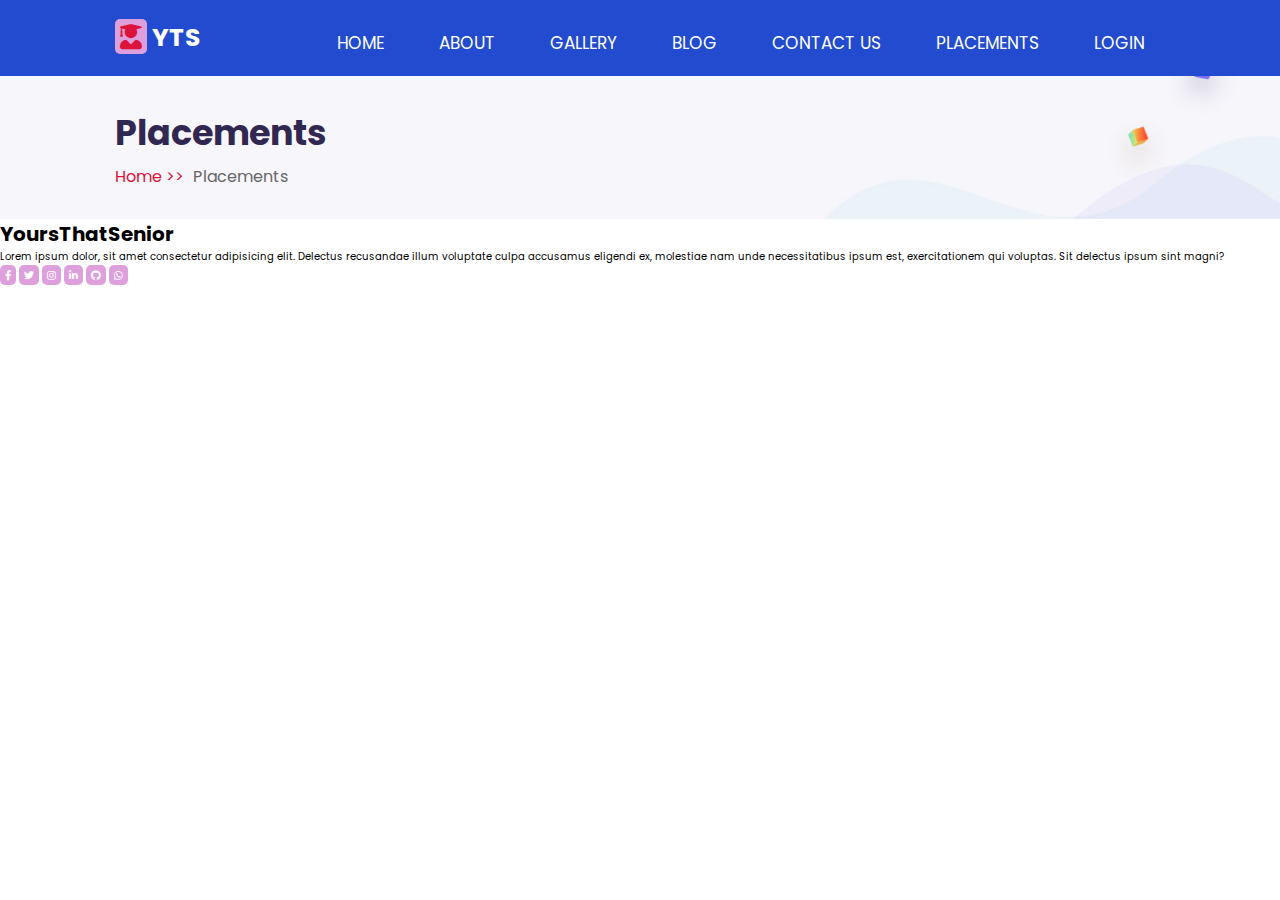
<file: placements.html>
<!DOCTYPE html>
<html lang="en">
  <head>
    <meta charset="UTF-8" />
    <meta http-equiv="X-UA-Compatible" content="IE=edge" />
    <meta name="viewport" content="width=device-width, initial-scale=1.0" />
    <title>YTS</title>
    <link rel="shortcut icon" type="images" href="images/logo.jpg" />
    <link
      rel="stylesheet"
      href="https://cdnjs.cloudflare.com/ajax/libs/font-awesome/5.15.4/css/all.min.css"
    />
    <link rel="stylesheet" href="css/style.css" />
  </head>

  <body>
    <header class="header">
      <a href="index.html" class="logo">
        <i class="fas fa-user-graduate"></i> YTS
      </a>

      <div id="menu-btn" class="fas fa-bars"></div>

      <nav class="navbar">
        <ul>
          <li><a href="index.html">HOME</a></li>
          <li><a href="about.html">ABOUT</a></li>
          <li><a href="gallery1.html">GALLERY</a></li>
          <li><a href="blog.html">BLOG</a></li>
          <li><a href="contact.html">CONTACT US</a></li>
          <li><a href="placements.html">PLACEMENTS</a></li>
          <li><a href="login.html">LOGIN</a></li>
        </ul>
      </nav>
    </header>

    <section class="heading">
      <h3>Placements</h3>
      <p><a href="placements.html">Home >></a> Placements</p>
    </section>
    <footer>
      <div class="footerContent">
        <div class="footerTitle">
          <h1>YoursThatSenior</h1>
        </div>
        <div class="F_content">
          Lorem ipsum dolor, sit amet consectetur adipisicing elit. Delectus recusandae illum voluptate culpa accusamus
          eligendi ex, molestiae nam unde necessitatibus ipsum est, exercitationem qui voluptas. Sit delectus ipsum sint
          magni?
        </div>
        <div class="socialIcons">
          <!-- Facebook -->
          <i class="fab fa-facebook-f"></i>
  
          <!-- Twitter -->
          <i class="fab fa-twitter"></i>
  
          <!-- Instagram -->
          <i class="fab fa-instagram"></i>
  
          <!-- Linkedin -->
          <i class="fab fa-linkedin-in"></i>
  
  
          <!-- Github -->
          <i class="fab fa-github"></i>
  
          <!-- Whatsapp -->
          <i class="fab fa-whatsapp"></i>
        </div>
      </div>
    </footer>
  </body>
</html>
</file>
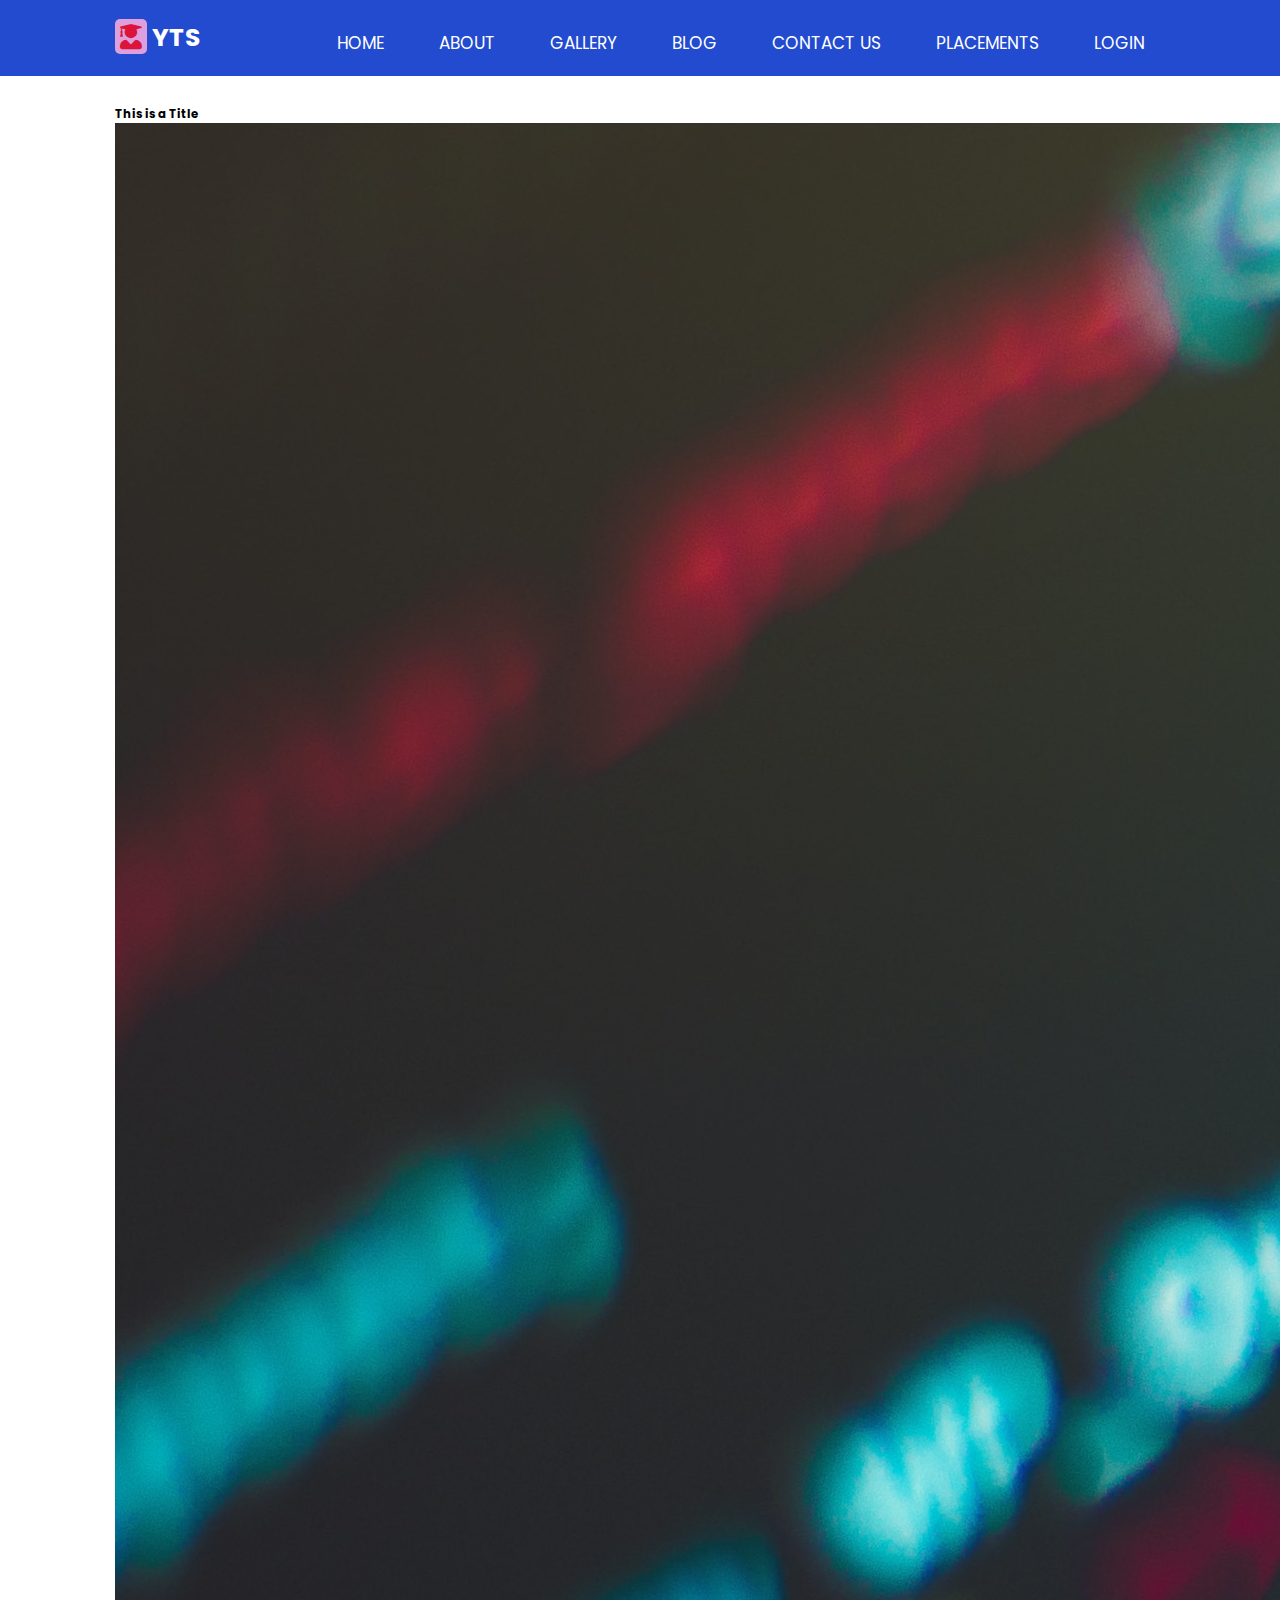
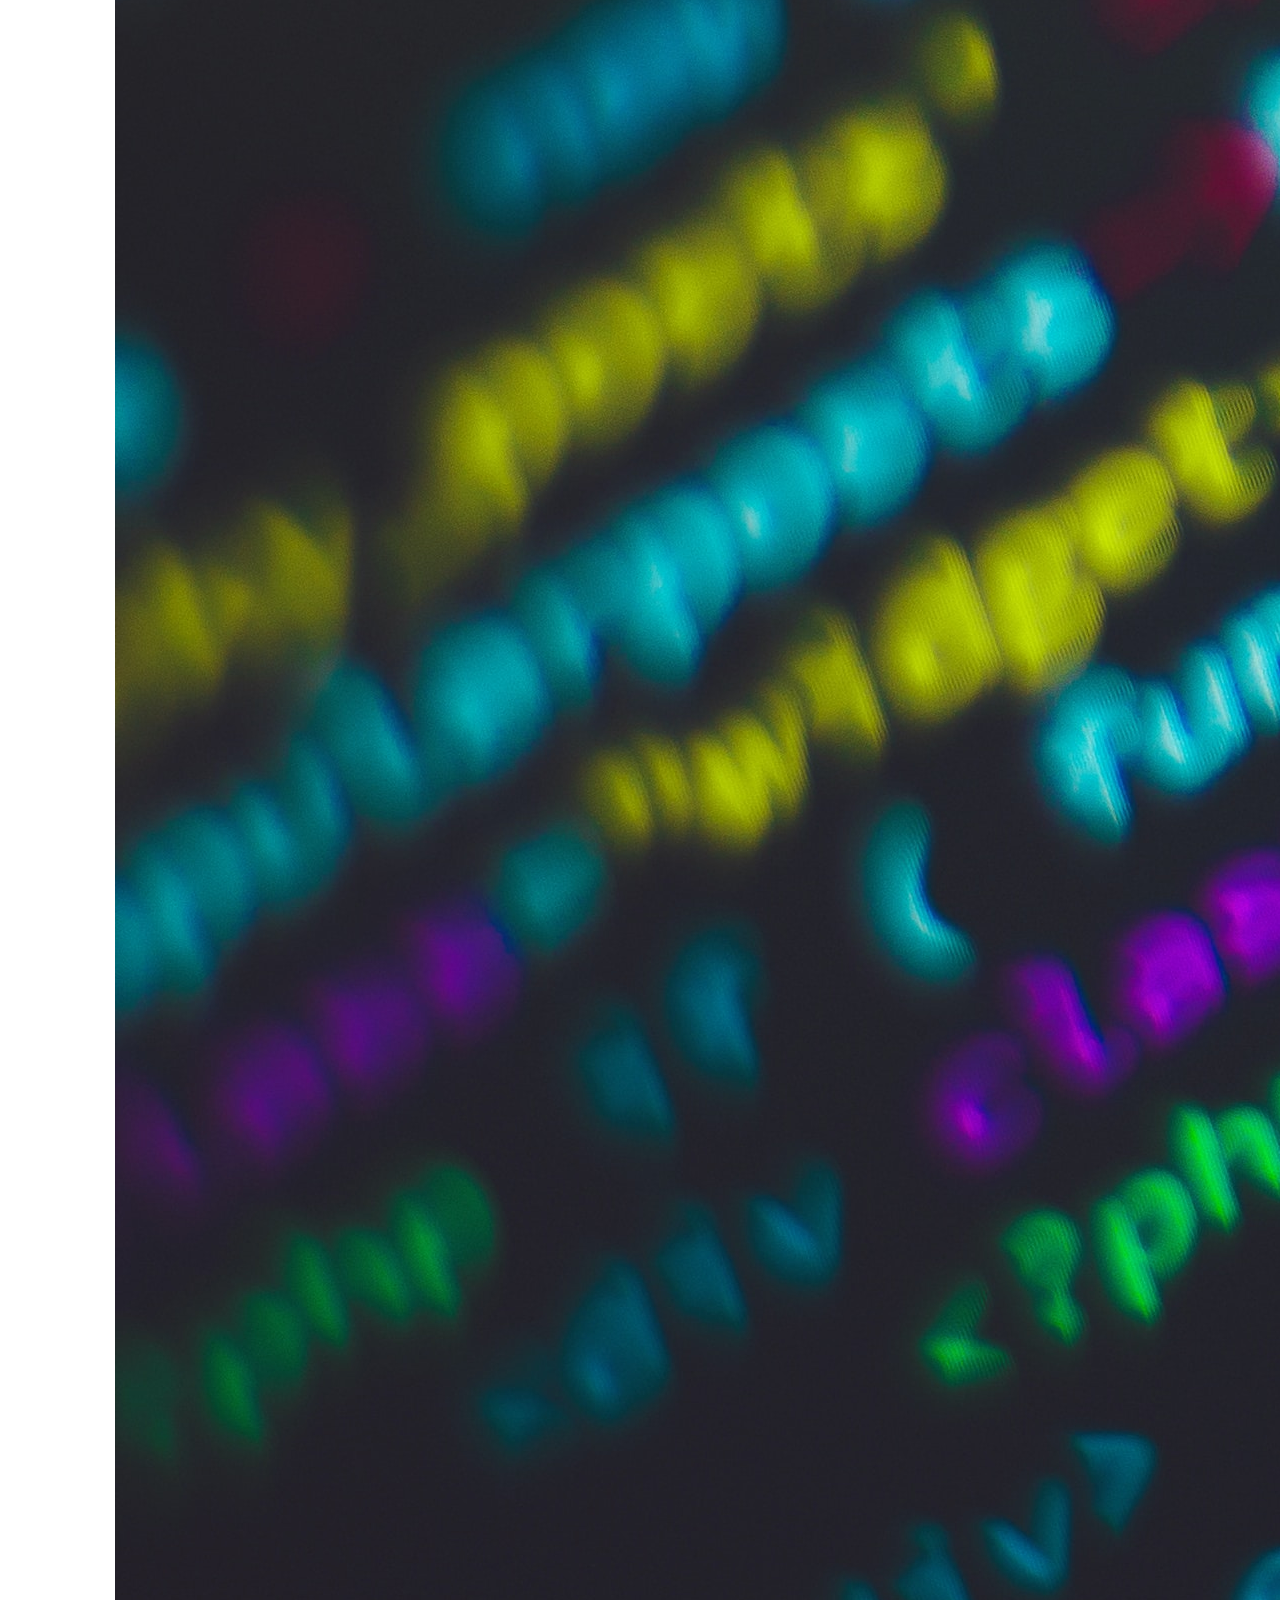
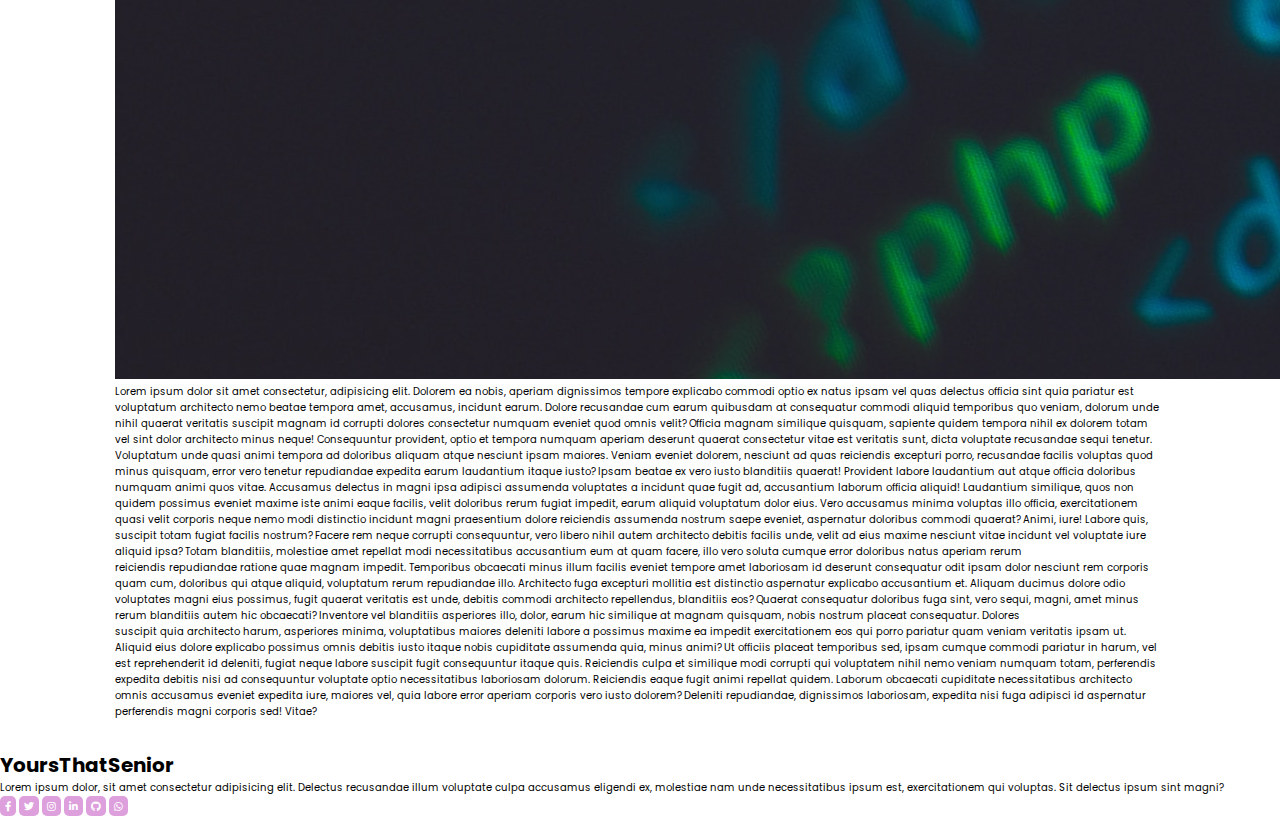
<file: blogPosts/post_1_blog.html>
<!DOCTYPE html>
<html lang="en">

<head>
    <meta charset="UTF-8" />
    <meta http-equiv="X-UA-Compatible" content="IE=edge" />
    <meta name="viewport" content="width=device-width, initial-scale=1.0" />
    <title>YTS</title>
    <link rel="shortcut icon" type="images" href="images/logo.jpg" />
    <link rel="stylesheet" href="https://cdnjs.cloudflare.com/ajax/libs/font-awesome/5.15.4/css/all.min.css" />
    <link rel="stylesheet" href="../css/style.css" />
</head>

<body>
    <header class="header">
        <a href="index.html" class="logo">
            <i class="fas fa-user-graduate"></i> YTS
        </a>

        <nav class="navbar">
            <ul>
                <li><a href="../index.html">HOME</a></li>
                <li><a href="../about.html">ABOUT</a></li>
                <li><a href="../gallery.html">GALLERY</a></li>
                <li><a href="../blog.html">BLOG</a></li>
                <li><a href="../contact.html">CONTACT US</a></li>
                <li><a href="../placements.html">PLACEMENTS</a></li>
                <li><a href="../login.html">LOGIN</a></li>
            </ul>
        </nav>
    </header>
    <section class="post1">
        <div class="title">
            <h3>This is a Title</h3>
        </div>
        <div class="head">
            <img src="/images/shahadat-rahman-O2MdroNurVw-unsplash.jpg" alt="">
        </div>
        <div class="content">
            Lorem ipsum dolor sit amet consectetur, adipisicing elit. Dolorem ea nobis, aperiam dignissimos tempore explicabo commodi optio ex natus ipsam vel quas delectus officia sint quia pariatur est voluptatum architecto nemo beatae tempora amet, accusamus, incidunt earum. Dolore recusandae cum earum quibusdam at consequatur commodi aliquid temporibus quo veniam, dolorum unde nihil quaerat veritatis suscipit magnam id corrupti dolores consectetur numquam eveniet quod omnis velit? Officia magnam similique quisquam, sapiente quidem tempora nihil ex dolorem totam vel sint dolor architecto minus neque! Consequuntur provident, optio et tempora numquam aperiam deserunt quaerat consectetur vitae est veritatis sunt, dicta voluptate recusandae sequi tenetur. Voluptatum unde quasi animi tempora ad doloribus aliquam atque nesciunt ipsam maiores. Veniam eveniet dolorem, nesciunt ad quas reiciendis excepturi porro, recusandae facilis voluptas quod minus quisquam, error vero tenetur repudiandae expedita earum laudantium itaque iusto? Ipsam beatae ex vero iusto blanditiis quaerat! Provident labore laudantium aut atque officia doloribus numquam animi quos vitae. Accusamus delectus in magni ipsa adipisci assumenda voluptates a incidunt quae fugit ad, accusantium laborum officia aliquid! Laudantium similique, quos non quidem possimus eveniet maxime iste animi eaque facilis, velit doloribus rerum fugiat impedit, earum aliquid voluptatum dolor eius. Vero accusamus minima voluptas illo officia, exercitationem quasi velit corporis neque nemo modi distinctio incidunt magni praesentium dolore reiciendis assumenda nostrum saepe eveniet, aspernatur doloribus commodi quaerat? Animi, iure! Labore quis, suscipit totam fugiat facilis nostrum? Facere rem neque corrupti consequuntur, vero libero nihil autem architecto debitis facilis unde, velit ad eius maxime nesciunt vitae incidunt vel voluptate iure aliquid ipsa? Totam blanditiis, molestiae amet repellat modi necessitatibus accusantium eum at quam facere, illo vero soluta cumque error doloribus natus aperiam rerum
            <br> reiciendis repudiandae ratione quae magnam impedit. Temporibus obcaecati minus illum facilis eveniet tempore amet laboriosam id deserunt consequatur odit ipsam dolor nesciunt rem corporis quam cum, doloribus qui atque aliquid, voluptatum rerum repudiandae illo. Architecto fuga excepturi mollitia est distinctio aspernatur explicabo accusantium et. Aliquam ducimus dolore odio voluptates magni eius possimus, fugit quaerat veritatis est unde, debitis commodi architecto repellendus, blanditiis eos? Quaerat consequatur doloribus fuga sint, vero sequi, magni, amet minus rerum blanditiis autem hic obcaecati? Inventore vel blanditiis asperiores illo, dolor, earum hic similique at magnam quisquam, nobis nostrum placeat consequatur. Dolores 
            <br>
            suscipit quia architecto harum, asperiores minima, voluptatibus maiores deleniti labore a possimus maxime ea impedit exercitationem eos qui porro pariatur quam veniam veritatis ipsam ut. Aliquid eius dolore explicabo possimus omnis debitis iusto itaque nobis cupiditate assumenda quia, minus animi? Ut officiis placeat temporibus sed, ipsam cumque commodi pariatur in harum, vel est reprehenderit id deleniti, fugiat neque labore suscipit fugit consequuntur itaque quis. Reiciendis culpa et similique modi corrupti qui voluptatem nihil nemo veniam numquam totam, perferendis expedita debitis nisi ad consequuntur voluptate optio necessitatibus laboriosam dolorum. Reiciendis eaque fugit animi repellat quidem. Laborum obcaecati cupiditate necessitatibus architecto omnis accusamus eveniet expedita iure, maiores vel, quia labore error aperiam corporis vero iusto dolorem? Deleniti repudiandae, dignissimos laboriosam, expedita nisi fuga adipisci id aspernatur perferendis magni corporis sed! Vitae?
        </div>
    </section>
    <footer>
        <div class="footerContent">
          <div class="footerTitle">
            <h1>YoursThatSenior</h1>
          </div>
          <div class="F_content">
            Lorem ipsum dolor, sit amet consectetur adipisicing elit. Delectus recusandae illum voluptate culpa accusamus
            eligendi ex, molestiae nam unde necessitatibus ipsum est, exercitationem qui voluptas. Sit delectus ipsum sint
            magni?
          </div>
          <div class="socialIcons">
            <!-- Facebook -->
            <i class="fab fa-facebook-f"></i>
    
            <!-- Twitter -->
            <i class="fab fa-twitter"></i>
    
            <!-- Instagram -->
            <i class="fab fa-instagram"></i>
    
            <!-- Linkedin -->
            <i class="fab fa-linkedin-in"></i>
    
    
            <!-- Github -->
            <i class="fab fa-github"></i>
    
            <!-- Whatsapp -->
            <i class="fab fa-whatsapp"></i>
          </div>
        </div>
      </footer>
</body>

</html>
</file>
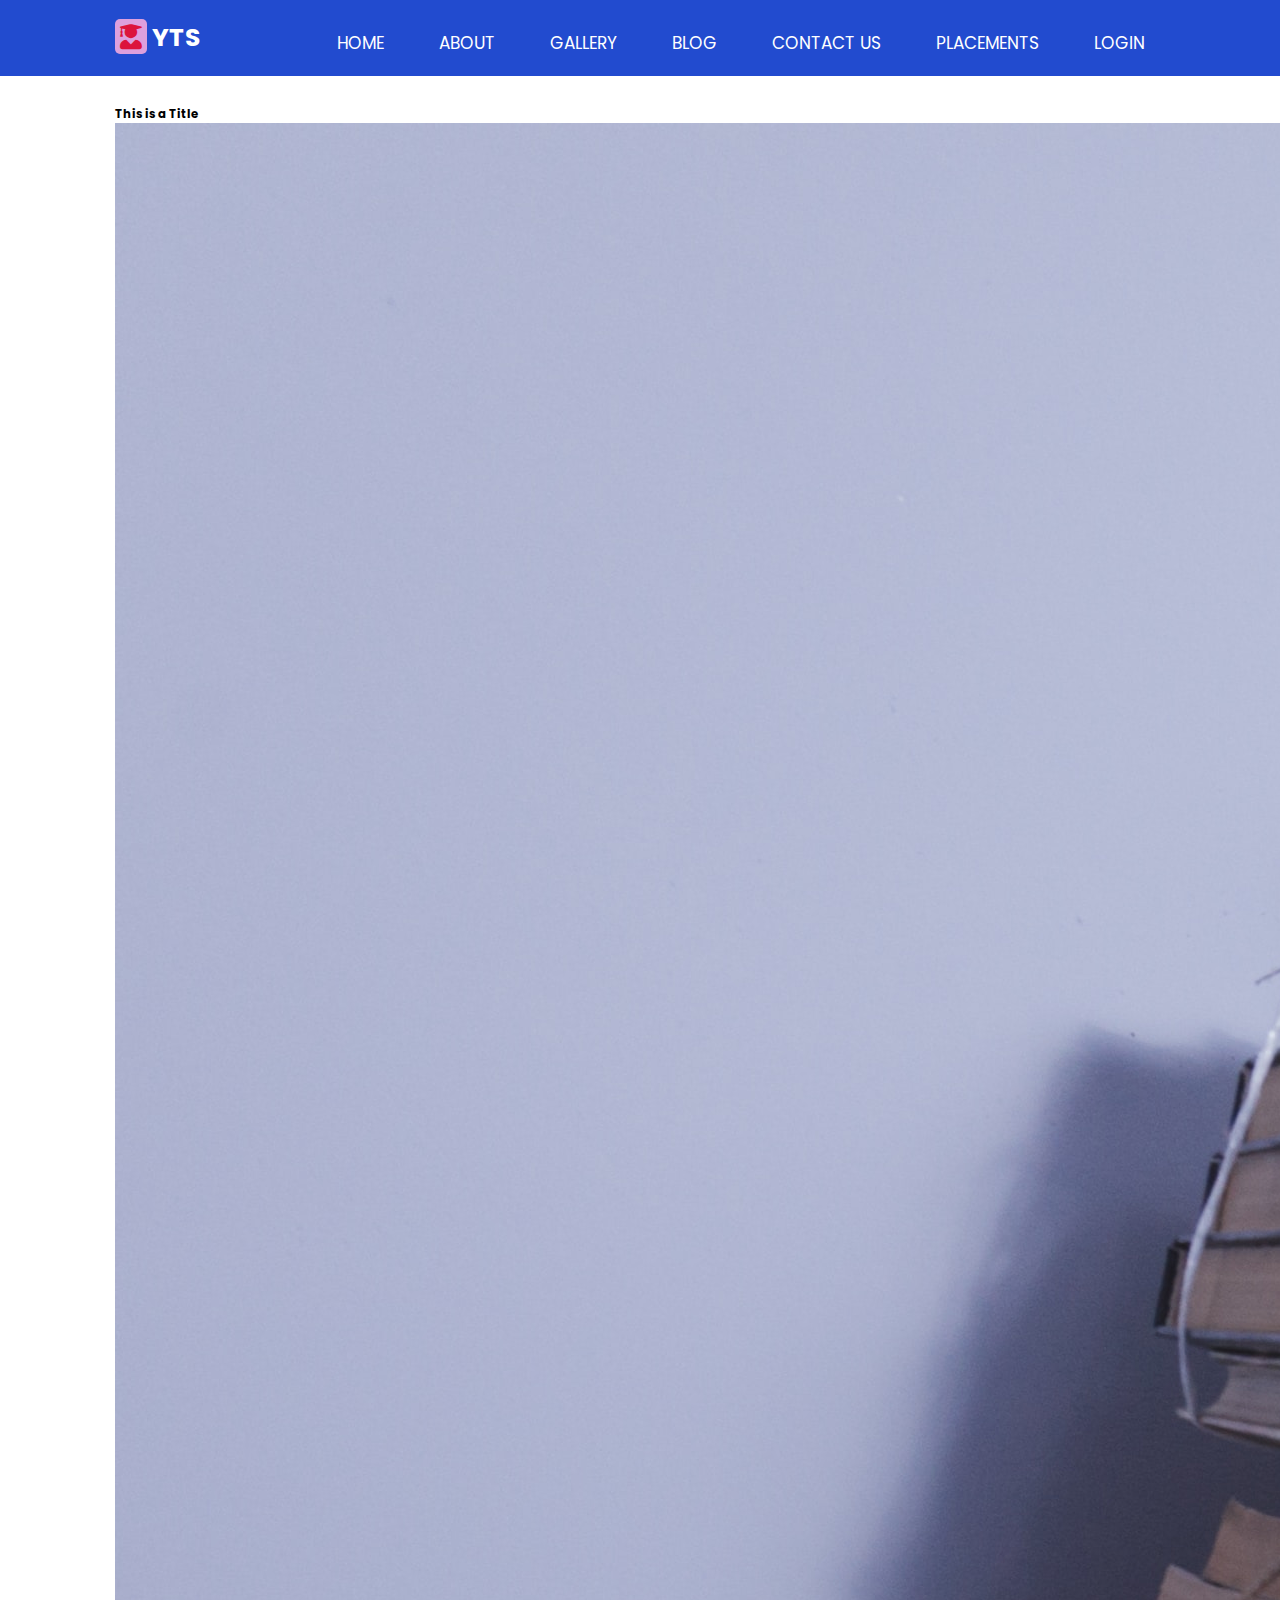
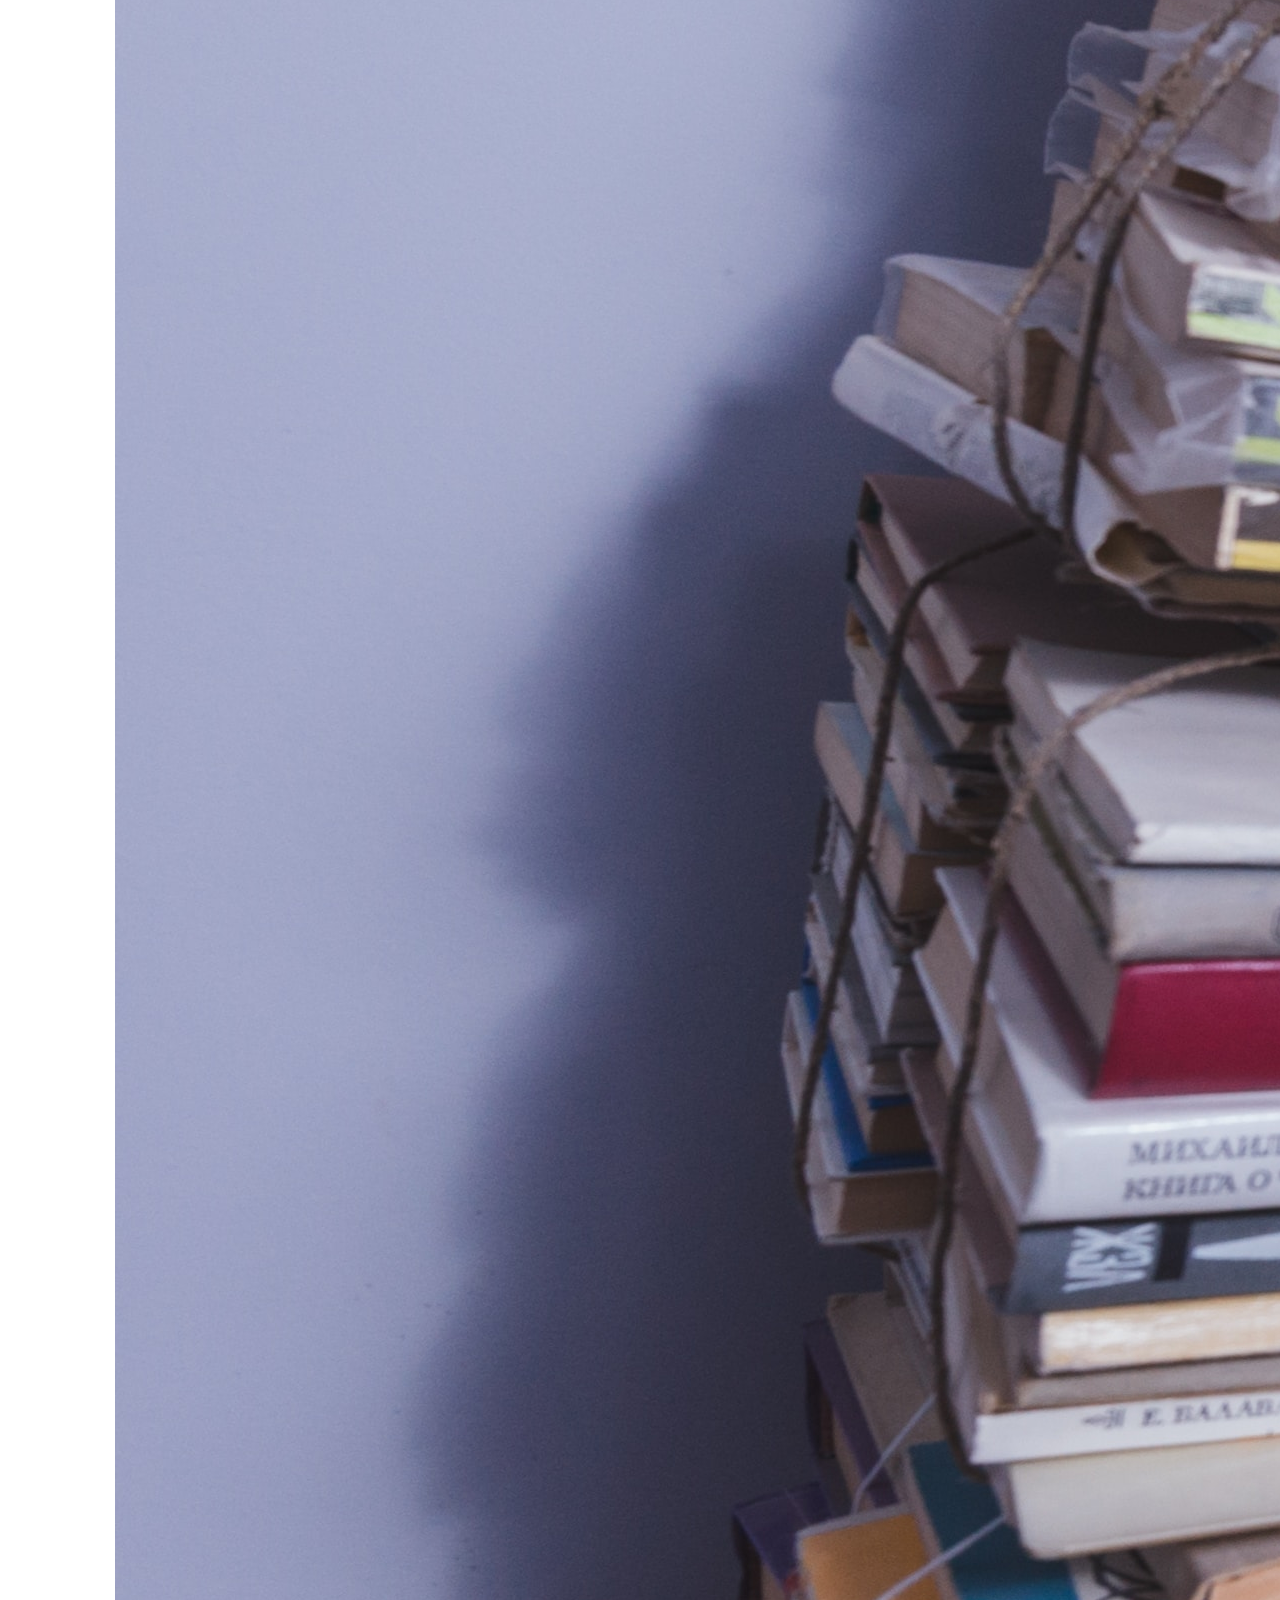
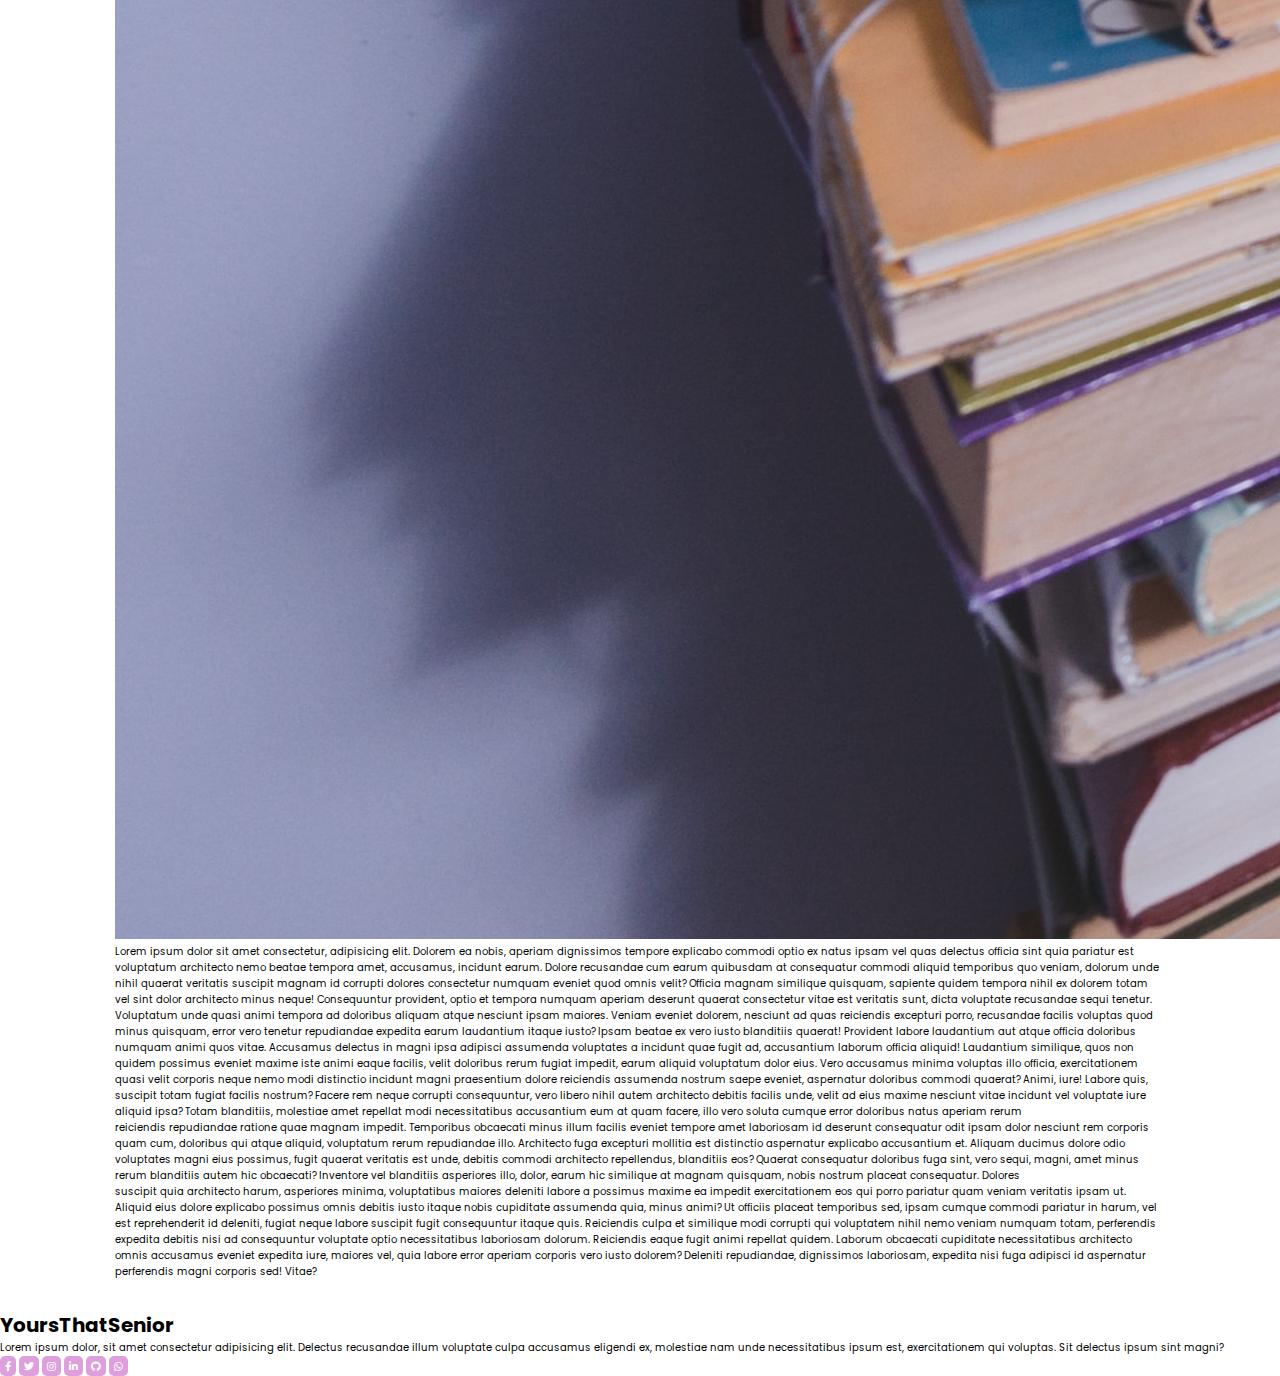
<file: blogPosts/post_2_blog.html>
<!DOCTYPE html>
<html lang="en">

<head>
    <meta charset="UTF-8" />
    <meta http-equiv="X-UA-Compatible" content="IE=edge" />
    <meta name="viewport" content="width=device-width, initial-scale=1.0" />
    <title>YTS</title>
    <link rel="shortcut icon" type="images" href="images/logo.jpg" />
    <link rel="stylesheet" href="https://cdnjs.cloudflare.com/ajax/libs/font-awesome/5.15.4/css/all.min.css" />
    <link rel="stylesheet" href="../css/style.css" />
</head>

<body>
    <header class="header">
        <a href="index.html" class="logo">
            <i class="fas fa-user-graduate"></i> YTS
        </a>

        <nav class="navbar">
            <ul>
                <li><a href="../index.html">HOME</a></li>
                <li><a href="../about.html">ABOUT</a></li>
                <li><a href="../gallery.html">GALLERY</a></li>
                <li><a href="../blog.html">BLOG</a></li>
                <li><a href="../contact.html">CONTACT US</a></li>
                <li><a href="../placements.html">PLACEMENTS</a></li>
                <li><a href="../login.html">LOGIN</a></li>
            </ul>
        </nav>
    </header>
    <section class="post1">
        <div class="title">
            <h3>This is a Title</h3>
        </div>
        <div class="head">
            <img src="/images/artem-maltsev-vgQFlPq8tVQ-unsplash.jpg" alt="">
        </div>
        <div class="content">
            Lorem ipsum dolor sit amet consectetur, adipisicing elit. Dolorem ea nobis, aperiam dignissimos tempore explicabo commodi optio ex natus ipsam vel quas delectus officia sint quia pariatur est voluptatum architecto nemo beatae tempora amet, accusamus, incidunt earum. Dolore recusandae cum earum quibusdam at consequatur commodi aliquid temporibus quo veniam, dolorum unde nihil quaerat veritatis suscipit magnam id corrupti dolores consectetur numquam eveniet quod omnis velit? Officia magnam similique quisquam, sapiente quidem tempora nihil ex dolorem totam vel sint dolor architecto minus neque! Consequuntur provident, optio et tempora numquam aperiam deserunt quaerat consectetur vitae est veritatis sunt, dicta voluptate recusandae sequi tenetur. Voluptatum unde quasi animi tempora ad doloribus aliquam atque nesciunt ipsam maiores. Veniam eveniet dolorem, nesciunt ad quas reiciendis excepturi porro, recusandae facilis voluptas quod minus quisquam, error vero tenetur repudiandae expedita earum laudantium itaque iusto? Ipsam beatae ex vero iusto blanditiis quaerat! Provident labore laudantium aut atque officia doloribus numquam animi quos vitae. Accusamus delectus in magni ipsa adipisci assumenda voluptates a incidunt quae fugit ad, accusantium laborum officia aliquid! Laudantium similique, quos non quidem possimus eveniet maxime iste animi eaque facilis, velit doloribus rerum fugiat impedit, earum aliquid voluptatum dolor eius. Vero accusamus minima voluptas illo officia, exercitationem quasi velit corporis neque nemo modi distinctio incidunt magni praesentium dolore reiciendis assumenda nostrum saepe eveniet, aspernatur doloribus commodi quaerat? Animi, iure! Labore quis, suscipit totam fugiat facilis nostrum? Facere rem neque corrupti consequuntur, vero libero nihil autem architecto debitis facilis unde, velit ad eius maxime nesciunt vitae incidunt vel voluptate iure aliquid ipsa? Totam blanditiis, molestiae amet repellat modi necessitatibus accusantium eum at quam facere, illo vero soluta cumque error doloribus natus aperiam rerum
            <br> reiciendis repudiandae ratione quae magnam impedit. Temporibus obcaecati minus illum facilis eveniet tempore amet laboriosam id deserunt consequatur odit ipsam dolor nesciunt rem corporis quam cum, doloribus qui atque aliquid, voluptatum rerum repudiandae illo. Architecto fuga excepturi mollitia est distinctio aspernatur explicabo accusantium et. Aliquam ducimus dolore odio voluptates magni eius possimus, fugit quaerat veritatis est unde, debitis commodi architecto repellendus, blanditiis eos? Quaerat consequatur doloribus fuga sint, vero sequi, magni, amet minus rerum blanditiis autem hic obcaecati? Inventore vel blanditiis asperiores illo, dolor, earum hic similique at magnam quisquam, nobis nostrum placeat consequatur. Dolores 
            <br>
            suscipit quia architecto harum, asperiores minima, voluptatibus maiores deleniti labore a possimus maxime ea impedit exercitationem eos qui porro pariatur quam veniam veritatis ipsam ut. Aliquid eius dolore explicabo possimus omnis debitis iusto itaque nobis cupiditate assumenda quia, minus animi? Ut officiis placeat temporibus sed, ipsam cumque commodi pariatur in harum, vel est reprehenderit id deleniti, fugiat neque labore suscipit fugit consequuntur itaque quis. Reiciendis culpa et similique modi corrupti qui voluptatem nihil nemo veniam numquam totam, perferendis expedita debitis nisi ad consequuntur voluptate optio necessitatibus laboriosam dolorum. Reiciendis eaque fugit animi repellat quidem. Laborum obcaecati cupiditate necessitatibus architecto omnis accusamus eveniet expedita iure, maiores vel, quia labore error aperiam corporis vero iusto dolorem? Deleniti repudiandae, dignissimos laboriosam, expedita nisi fuga adipisci id aspernatur perferendis magni corporis sed! Vitae?
        </div>
    </section>
    <footer>
        <div class="footerContent">
          <div class="footerTitle">
            <h1>YoursThatSenior</h1>
          </div>
          <div class="F_content">
            Lorem ipsum dolor, sit amet consectetur adipisicing elit. Delectus recusandae illum voluptate culpa accusamus
            eligendi ex, molestiae nam unde necessitatibus ipsum est, exercitationem qui voluptas. Sit delectus ipsum sint
            magni?
          </div>
          <div class="socialIcons">
            <!-- Facebook -->
            <i class="fab fa-facebook-f"></i>
    
            <!-- Twitter -->
            <i class="fab fa-twitter"></i>
    
            <!-- Instagram -->
            <i class="fab fa-instagram"></i>
    
            <!-- Linkedin -->
            <i class="fab fa-linkedin-in"></i>
    
    
            <!-- Github -->
            <i class="fab fa-github"></i>
    
            <!-- Whatsapp -->
            <i class="fab fa-whatsapp"></i>
          </div>
        </div>
      </footer>
</body>

</html>
</file>
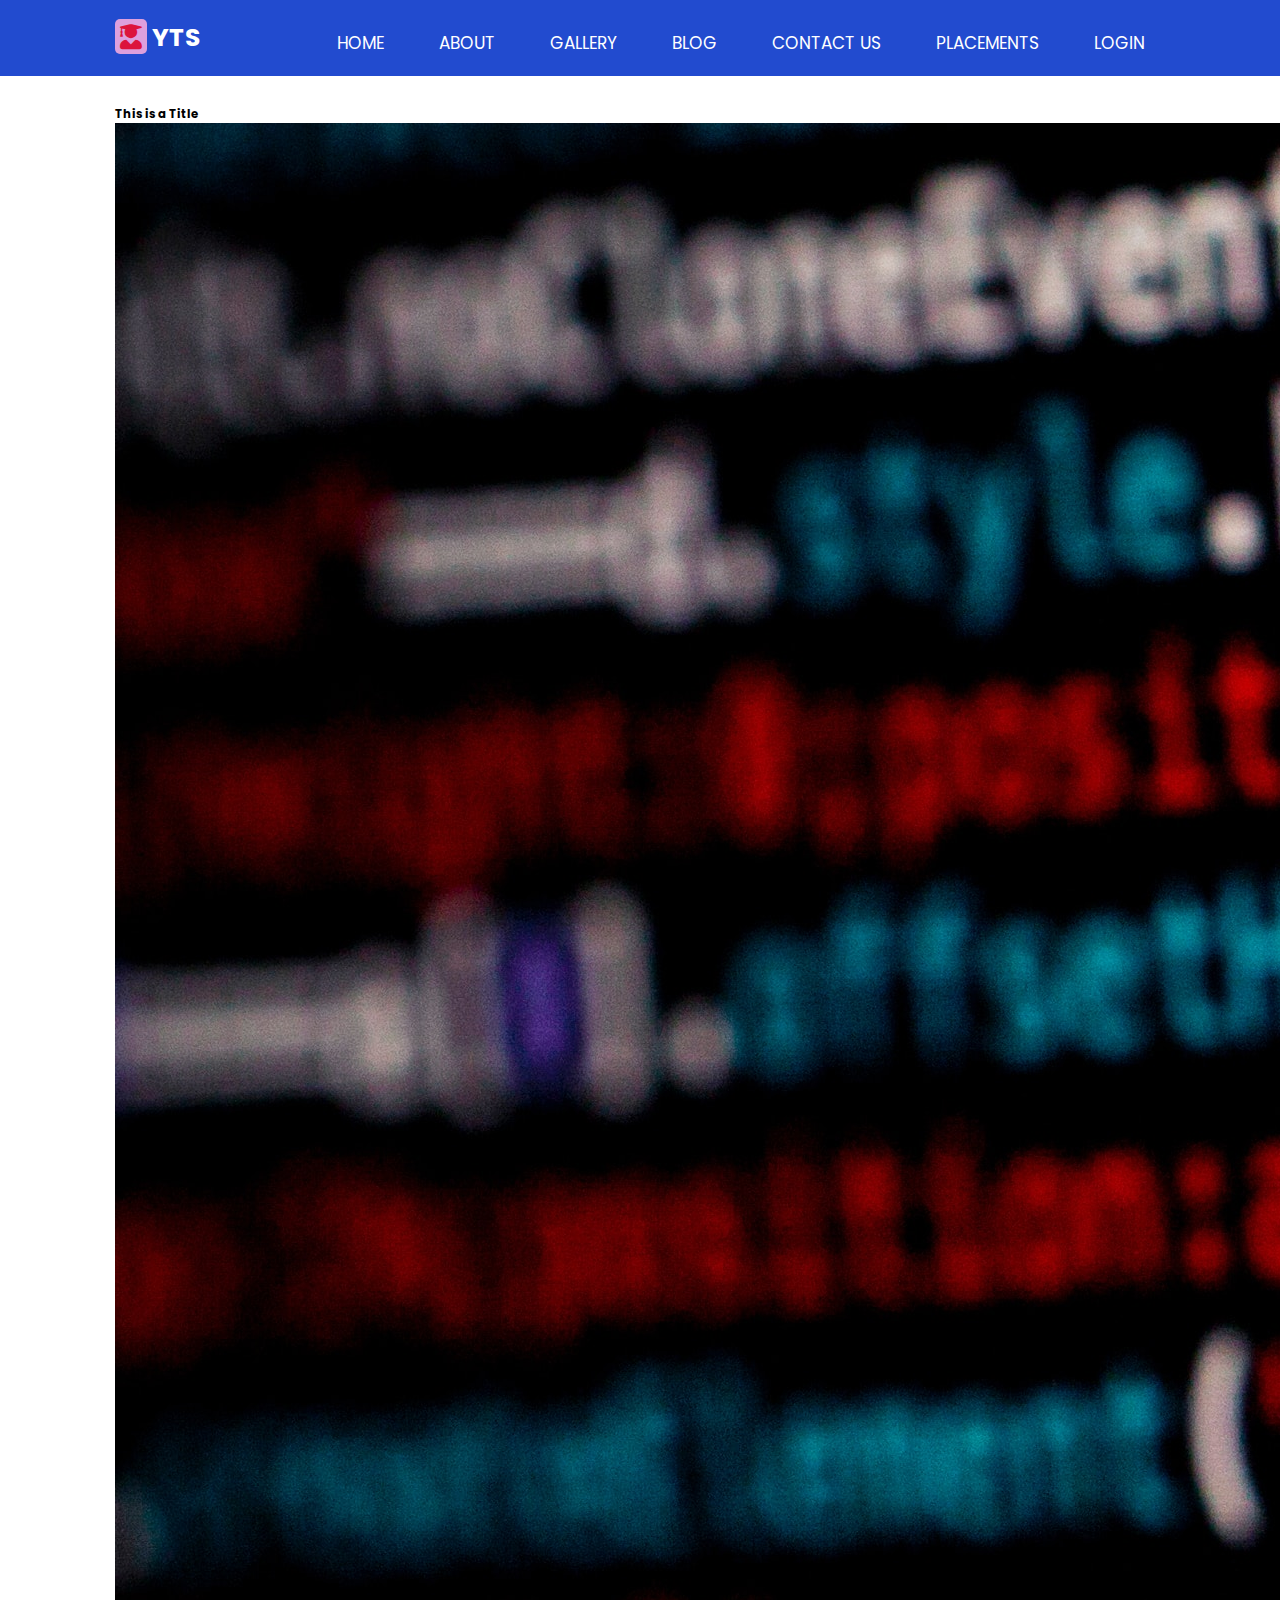
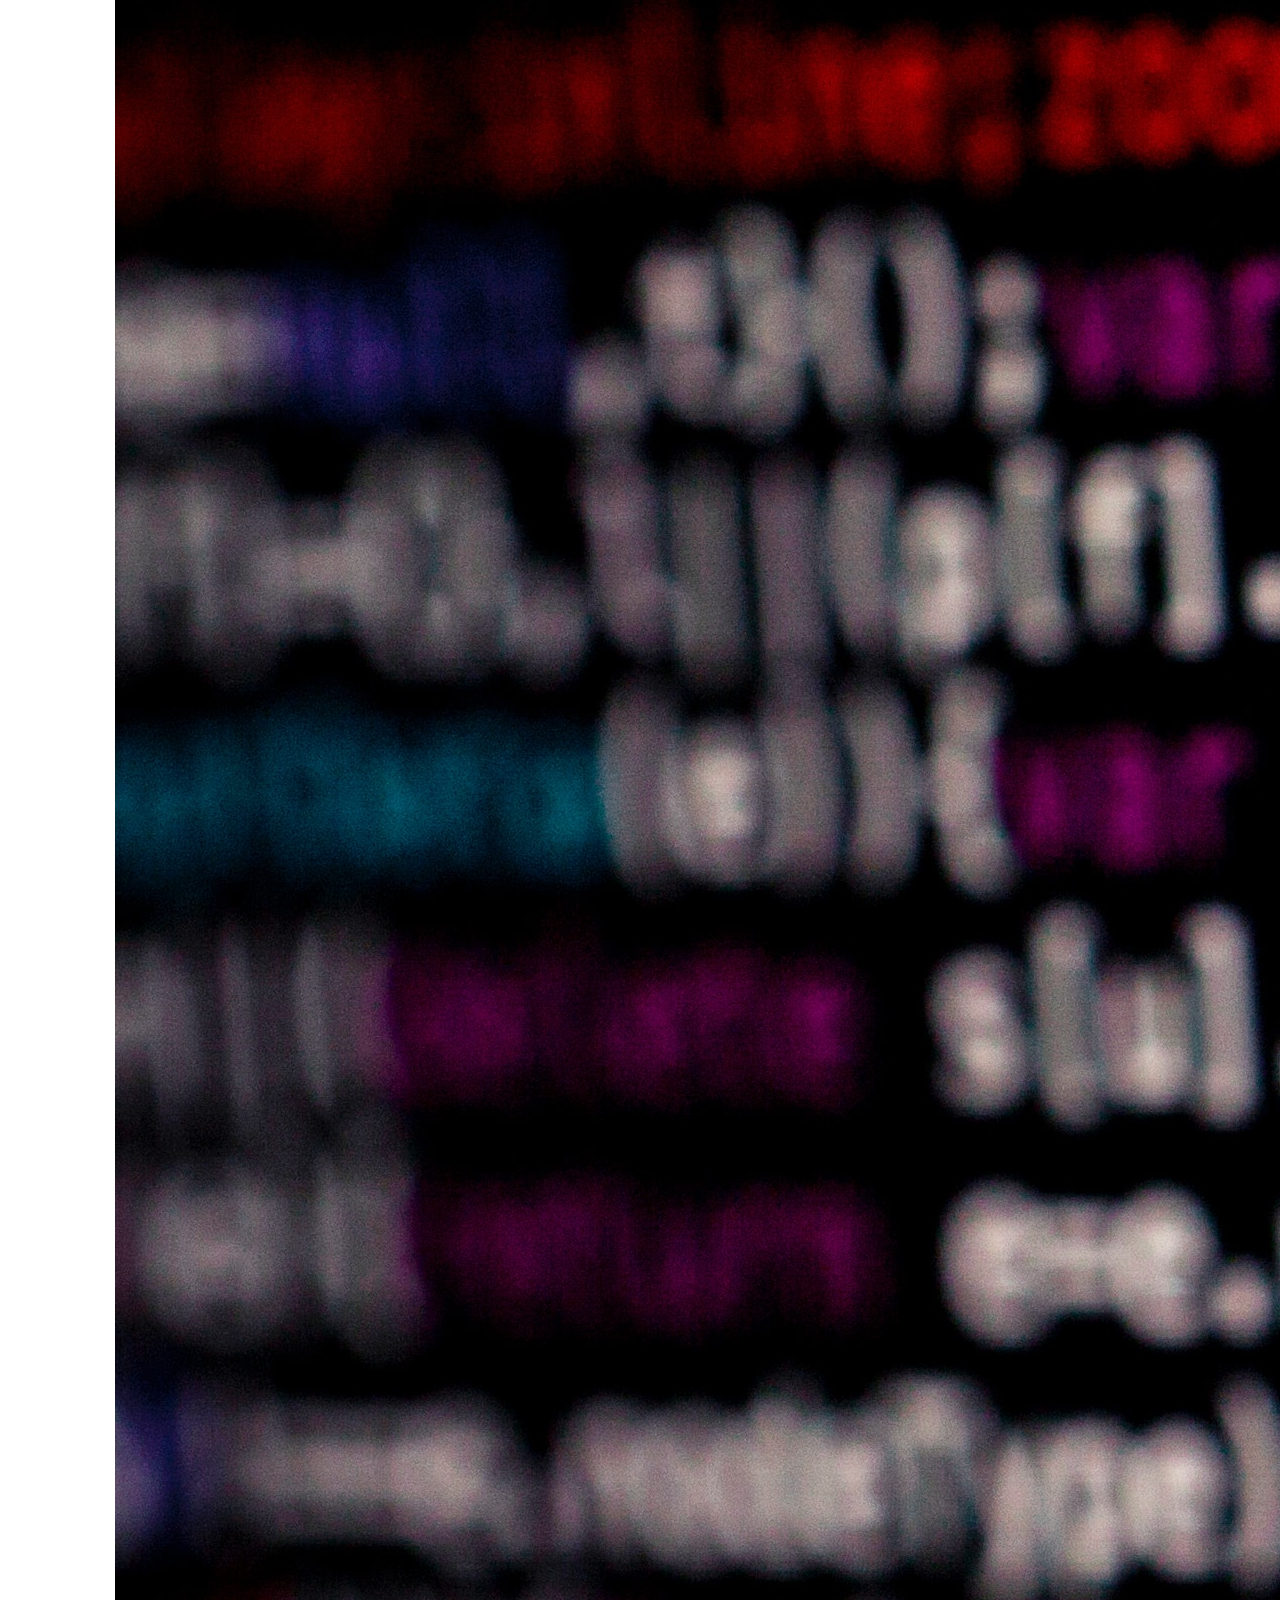
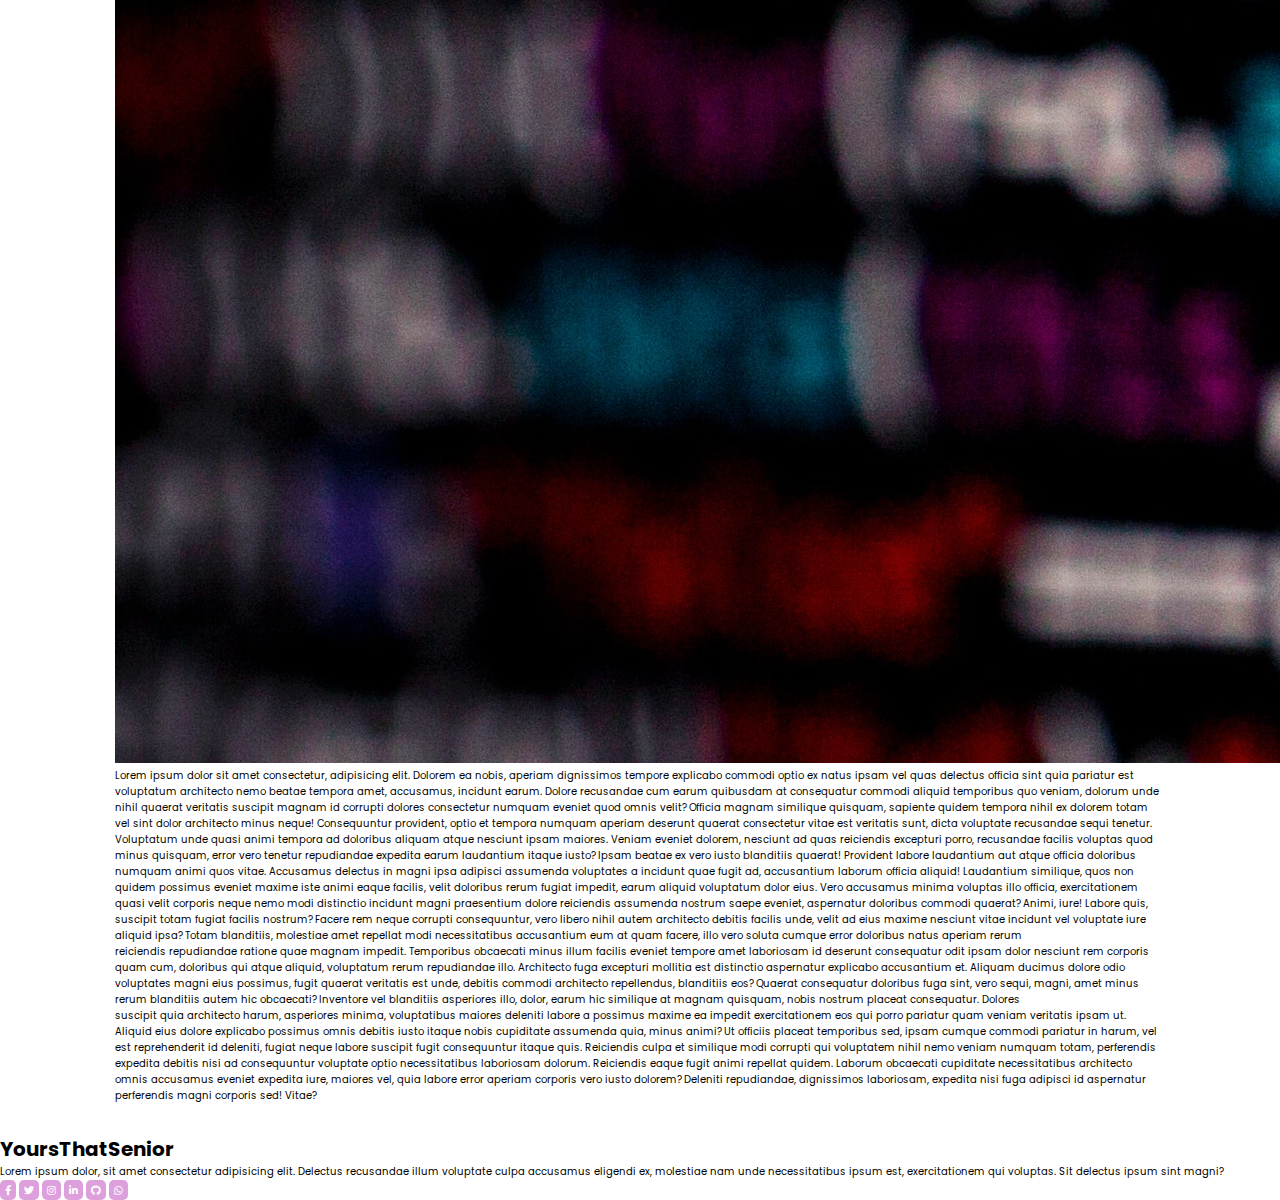
<file: blogPosts/post_3_blog.html>
<!DOCTYPE html>
<html lang="en">

<head>
    <meta charset="UTF-8" />
    <meta http-equiv="X-UA-Compatible" content="IE=edge" />
    <meta name="viewport" content="width=device-width, initial-scale=1.0" />
    <title>YTS</title>
    <link rel="shortcut icon" type="images" href="images/logo.jpg" />
    <link rel="stylesheet" href="https://cdnjs.cloudflare.com/ajax/libs/font-awesome/5.15.4/css/all.min.css" />
    <link rel="stylesheet" href="../css/style.css" />
</head>

<body>
    <header class="header">
        <a href="index.html" class="logo">
            <i class="fas fa-user-graduate"></i> YTS
        </a>

        <nav class="navbar">
            <ul>
                <li><a href="../index.html">HOME</a></li>
                <li><a href="../about.html">ABOUT</a></li>
                <li><a href="../gallery.html">GALLERY</a></li>
                <li><a href="../blog.html">BLOG</a></li>
                <li><a href="../contact.html">CONTACT US</a></li>
                <li><a href="../placements.html">PLACEMENTS</a></li>
                <li><a href="../login.html">LOGIN</a></li>
            </ul>
        </nav>
    </header>
    <section class="post1">
        <div class="title">
            <h3>This is a Title</h3>
        </div>
        <div class="head">
            <img src="/images/markus-spiske-KDBWMSq9wh0-unsplash.jpg" alt="">
        </div>
        <div class="content">
            Lorem ipsum dolor sit amet consectetur, adipisicing elit. Dolorem ea nobis, aperiam dignissimos tempore
            explicabo commodi optio ex natus ipsam vel quas delectus officia sint quia pariatur est voluptatum
            architecto nemo beatae tempora amet, accusamus, incidunt earum. Dolore recusandae cum earum quibusdam at
            consequatur commodi aliquid temporibus quo veniam, dolorum unde nihil quaerat veritatis suscipit magnam id
            corrupti dolores consectetur numquam eveniet quod omnis velit? Officia magnam similique quisquam, sapiente
            quidem tempora nihil ex dolorem totam vel sint dolor architecto minus neque! Consequuntur provident, optio
            et tempora numquam aperiam deserunt quaerat consectetur vitae est veritatis sunt, dicta voluptate recusandae
            sequi tenetur. Voluptatum unde quasi animi tempora ad doloribus aliquam atque nesciunt ipsam maiores. Veniam
            eveniet dolorem, nesciunt ad quas reiciendis excepturi porro, recusandae facilis voluptas quod minus
            quisquam, error vero tenetur repudiandae expedita earum laudantium itaque iusto? Ipsam beatae ex vero iusto
            blanditiis quaerat! Provident labore laudantium aut atque officia doloribus numquam animi quos vitae.
            Accusamus delectus in magni ipsa adipisci assumenda voluptates a incidunt quae fugit ad, accusantium laborum
            officia aliquid! Laudantium similique, quos non quidem possimus eveniet maxime iste animi eaque facilis,
            velit doloribus rerum fugiat impedit, earum aliquid voluptatum dolor eius. Vero accusamus minima voluptas
            illo officia, exercitationem quasi velit corporis neque nemo modi distinctio incidunt magni praesentium
            dolore reiciendis assumenda nostrum saepe eveniet, aspernatur doloribus commodi quaerat? Animi, iure! Labore
            quis, suscipit totam fugiat facilis nostrum? Facere rem neque corrupti consequuntur, vero libero nihil autem
            architecto debitis facilis unde, velit ad eius maxime nesciunt vitae incidunt vel voluptate iure aliquid
            ipsa? Totam blanditiis, molestiae amet repellat modi necessitatibus accusantium eum at quam facere, illo
            vero soluta cumque error doloribus natus aperiam rerum
            <br> reiciendis repudiandae ratione quae magnam impedit. Temporibus obcaecati minus illum facilis eveniet
            tempore amet laboriosam id deserunt consequatur odit ipsam dolor nesciunt rem corporis quam cum, doloribus
            qui atque aliquid, voluptatum rerum repudiandae illo. Architecto fuga excepturi mollitia est distinctio
            aspernatur explicabo accusantium et. Aliquam ducimus dolore odio voluptates magni eius possimus, fugit
            quaerat veritatis est unde, debitis commodi architecto repellendus, blanditiis eos? Quaerat consequatur
            doloribus fuga sint, vero sequi, magni, amet minus rerum blanditiis autem hic obcaecati? Inventore vel
            blanditiis asperiores illo, dolor, earum hic similique at magnam quisquam, nobis nostrum placeat
            consequatur. Dolores
            <br>
            suscipit quia architecto harum, asperiores minima, voluptatibus maiores deleniti labore a possimus maxime ea
            impedit exercitationem eos qui porro pariatur quam veniam veritatis ipsam ut. Aliquid eius dolore explicabo
            possimus omnis debitis iusto itaque nobis cupiditate assumenda quia, minus animi? Ut officiis placeat
            temporibus sed, ipsam cumque commodi pariatur in harum, vel est reprehenderit id deleniti, fugiat neque
            labore suscipit fugit consequuntur itaque quis. Reiciendis culpa et similique modi corrupti qui voluptatem
            nihil nemo veniam numquam totam, perferendis expedita debitis nisi ad consequuntur voluptate optio
            necessitatibus laboriosam dolorum. Reiciendis eaque fugit animi repellat quidem. Laborum obcaecati
            cupiditate necessitatibus architecto omnis accusamus eveniet expedita iure, maiores vel, quia labore error
            aperiam corporis vero iusto dolorem? Deleniti repudiandae, dignissimos laboriosam, expedita nisi fuga
            adipisci id aspernatur perferendis magni corporis sed! Vitae?
        </div>
    </section>
    <footer>
        <div class="footerContent">
            <div class="footerTitle">
                <h1>YoursThatSenior</h1>
            </div>
            <div class="F_content">
                Lorem ipsum dolor, sit amet consectetur adipisicing elit. Delectus recusandae illum voluptate culpa
                accusamus
                eligendi ex, molestiae nam unde necessitatibus ipsum est, exercitationem qui voluptas. Sit delectus
                ipsum sint
                magni?
            </div>
            <div class="socialIcons">
                <!-- Facebook -->
                <i class="fab fa-facebook-f"></i>

                <!-- Twitter -->
                <i class="fab fa-twitter"></i>

                <!-- Instagram -->
                <i class="fab fa-instagram"></i>

                <!-- Linkedin -->
                <i class="fab fa-linkedin-in"></i>


                <!-- Github -->
                <i class="fab fa-github"></i>

                <!-- Whatsapp -->
                <i class="fab fa-whatsapp"></i>
            </div>
        </div>
    </footer>
</body>

</html>
</file>
<file: css/style.css>
@import url("https://fonts.googleapis.com/css2?family=Poppins:wght@100;300;400;500;600&display=swap");

* {
    font-family: 'Poppins', sans-serif;
    margin: 0;
    padding: 0;
    box-sizing: border-box;
    /* text-transform: capitalize; */
    text-decoration: none;
    outline: none;
    border: none;
}

html {
    font-size: 62.5%;
    overflow-x: hidden;
}

section {
    padding: 3rem 9%;
}

.heading {
    background: url(../images/heading-bg.png) no-repeat;
    background-size: cover;
    background-position: center;
}

.heading h3 {
    font-size: 3.5rem;
    color: #302851;
}

.heading p {
    font-size: 1.6rem;
    color: #666;
    padding-top: .5rem;
}

.heading p a {
    padding-right: .5rem;
    color: crimson;
}

.heading p a:hover {
    color: #224bcf
}

.header {
    position: -webkit-sticky;
    position: sticky;
    top: 0;
    left: 0;
    right: 0;
    z-index: 1000;
    display: -webkit-box;
    display: -ms-flexbox;
    display: flex;
    -webkit-box-align: center;
    -ms-flex-align: center;
    align-items: center;
    -webkit-box-pack: justify;
    -ms-flex-pack: justify;
    justify-content: space-between;
    padding: 0 9%;
    background: #224bcf;
}

.header .logo {
    font-size: 2.5rem;
    font-weight: bolder;
    color: #fff;
}

.header .logo i {
    color: crimson;
}

.header .navbar ul {
    list-style: none;
}

.header .navbar ul li {
    position: relative;
    float: left;
}

.header .navbar ul li:hover ul {
    display: block;
}

.header .navbar ul li a {
    padding: 2rem;
    display: block;
    font-size: 1.7rem;
    color: #fff;
}

.header .navbar ul li a:hover {
    border-radius: 10px;
    background: crimson;
}

.header .navbar ul li ul {
    position: absolute;
    left: 0;
    width: 20rem;
    background: #224bcf;
    display: none;
}

.header .navbar ul li ul li {
    width: 100%;
}

#menu-btn {
    cursor: pointer;
    color: #fff;
    font-size: 2.5rem;
    display: none;
}

.home {
    display: -webkit-box;
    display: -ms-flexbox;
    display: flex;
    -webkit-box-align: center;
    -ms-flex-align: center;
    align-items: center;
    -ms-flex-wrap: wrap;
    flex-wrap: wrap;
    gap: 2rem;
}

.home .image {
    -webkit-box-flex: 1;
    -ms-flex: 1 1 42rem;
    flex: 1 1 42rem;
}

.home .image img {
    width: 100%;
}

.home .content {
    -webkit-box-flex: 1;
    -ms-flex: 1 1 42rem;
    flex: 1 1 42rem;
}

.home .content h3 {
    color: #302851;
    font-size: 5rem;
}

.home .content p {
    font-size: 1.4rem;
    color: #666;
    padding: 1rem 0;
    line-height: 2.5;
}

.category {
    display: -ms-grid;
    display: grid;
    -ms-grid-columns: (minmax(16rem, 1fr))[auto-fit];
    grid-template-columns: repeat(auto-fit, minmax(16rem, 1fr));
    gap: 1.5rem;
}

.category .box {
    border-radius: 20px;
    background: #f5f5f5;
    padding: 4rem 3rem;
    text-align: center;
}

.category .box img {
    height: 7rem;
    margin-bottom: 2rem;
}

.category .box h3 {
    font-size: 1.7rem;
    color: #302851;
}

.about {
    display: -webkit-box;
    display: -ms-flexbox;
    display: flex;
    -webkit-box-align: center;
    -ms-flex-align: center;
    align-items: center;
    -ms-flex-wrap: wrap;
    flex-wrap: wrap;
    gap: 2rem;
}

.about .image {
    -webkit-box-flex: 1;
    -ms-flex: 1 1 42rem;
    flex: 1 1 42rem;
}

.about .image img {
    width: 100%;
}

.about .content {
    -webkit-box-flex: 1;
    -ms-flex: 1 1 42rem;
    flex: 1 1 42rem;
}

.about .content h3 {
    color: #302851;
    font-size: 4.5rem;
}

.about .content p {
    font-size: 1.4rem;
    padding: 1rem 0;
    color: #666;
    line-height: 2.5;
}

.blog {
    display: -ms-grid;
    display: grid;
    -ms-grid-columns: (minmax(31rem, 1fr))[auto-fit];
    grid-template-columns: repeat(auto-fit, minmax(31rem, 1fr));
    gap: 1.5rem;
}

.btn {
    display: inline-block;
    padding: 1rem 2rem;
    background: #224bcf;
    color: #fff;
    font-size: 1.4rem;
    border-radius: 1rem;
    margin-top: 1rem;
}

.contact-page{
    position: sticky;
    width: 100%;
    height: 100vh;
    background: plum; 
    display: flex;
    justify-content: center;
    align-items: center;
}
.contact-item{
    width: 100%;
    height: 550px;
    max-width: 820px;
    background: yellow;
    border-radius: 20px;
    box-shadow: 0 0 20px 10px rgba(0,0,0,.4);
    overflow: hidden;
    grid-template-columns: repeat(2, 1fr);
    display: grid;
    z-index: 1000;
}
.contact-us{
    background: #f5f5f5;
}
.form{
    background: plum;
}
.text{
    color: plum;
    padding-left: 20px;
    margin-top: 20px;
    font-size: 35px;
    font-weight: 600;
}
.contactus-image{
    height: 250x;
    width: 400px;
    margin-top: 90px;
}
.social-media{
    display: flex;
    list-style: none;
}
i {
    background: plum;
    padding: 5px;
    border-radius: 5px;
    transition: .3s;
    color: #fff;
}
li{
    padding-left: 15px;
    margin-top: 10px;
    font-size: 25px;
}
.social-media i:hover{
    background: #fff;
    color: plum;

}
.text-second{
    font-size: 15px;
    padding-left: 15px;
    font-weight: 600;
    color: plum;
}
.third-text{
    font-size: 25px;
    position: relative;
    top: 20px;
    left: 20px;
    padding-top: 10px;
    color: #fff;
}
form{
    padding: 0 50px;
    height: 100%;
    width: 100%;
    overflow: hidden;   
}
.input-box{
    height: 40px;
    width: 70%;
    margin: 30px 0;
    position: relative;
}
.input{
    width: 100%;
    height: 100%;
    background: transparent;
    border: 2px solid #fff;
    border-radius: 10px;
    outline: none;
    color: #fff;
    font-size: 16px;
}
.input-box label{
    position: absolute;
    top: 50%;
    left: 10px;
    padding-left: 10px;
    transform: translateY(-50%);
    font-size: 15px;
    font-weight: 500;
    color: #fff;
    transition: .3s;
}
.input-box .input:focus ~ label,
.input-box .input:valid ~ label{
    top: -1px;
    left: 10px;
    font-size: 500;
    background: plum;
}
textarea.input{
    resize: none;
    min-height: 150px;
    overflow: auto;
}
.buttn{
    position: relative;
    top: 100px;
    background: #fff;
    color: plum;
    outline: none;
    border: none;
    border-radius: 10px;
    height: 30px;
    width: 25%;
    font-size: 15px;
    cursor: pointer;
    font-weight: 500;
}
@media(max-width:480px){
    .contact-item{
        grid-template-columns: 1fr;
    }
    .contact-us{
        display: none;
    }
    .text{
        font-size: 40px;
        text-align: center;
    }
    .buttn{
        height: 30px;
        width: 15%;
        font-size: 12px;
    }



/* -------------------------Blog Page---------------------- */


/* --------------left section------------- */
.container {
    display: flex;
    /* border: 2px solid black; */
}

.left {
    /* border: 2px solid red; */
    width: 15rem;
    height: 100%;
    display: flex;
    justify-content: center;
    align-items: center;
    align-self: center;
    position: relative;
    top: -84rem;

}

.left .category {
    /* border: 2px solid blue; */
    width: 21rem;
}

.left .category .categoryTitle {
    font-size: 2rem;
}

.left .category ul li {
    font-size: 14px;
    margin: 3px 0px;
}

.left .category ul li a {
    color: black;
}



.right {
    /* border: 2px solid yellow; */
    width: 15rem;
}

/* ---------------blog main Section---------- */



.blogContainer {
    /* border: 2px solid green; */
    border-left: 2px solid rgb(219, 219, 219);
    border-right: 2px solid rgb(219, 219, 219);
    width: 89rem;
    display: flex;
    flex-direction: column;
    justify-content: space-around;
    align-items: center;
    margin: 0px 0px;
}

.blogContainer .post {
    width: 87rem;
    padding: 10px;
    margin: 11px 0px;
    box-shadow: 0px 0px 10px -7px black;
    border-radius: 6px;
    height: 30rem;
    display: flex;
    justify-content: space-around;
    flex-direction: column;
}

.post .postTitle {
    font-size: 20px;
    background: #0a1b5349;
    height: 19rem;
    color: white;
    text-align: center;
    display: flex;
    justify-content: center;
    align-items: center;
}

.postTitle img {
    width: 47rem;
    height: 19rem;
}

.post {
    font-size: 14px;
}

.readMore #readMoreBtn {
    padding: 5px 10px;
    border: none;
    border-radius: 4px;
    background: #224bcf;
    color: white;
    cursor: pointer;
}

.readMore #readMoreBtn:hover {
    padding: 5px 10px;
    border: none;
    border-radius: 4px;
    background: #1c41b9;
    color: white;
    cursor: pointer;
}

#readMoreBtn a {
    color: white;
}


/* ---------------------posts------------- */
.head img {

    width: 113rem;
    height: 35rem;
}

.content {
    font-size: 16px;
    text-align: justify;
    padding: 8px;
}

.title {
    font-size: 34px;
    text-transform: lowercase;
}

.post1 {
    padding: 5px 9px;
    width: 115rem;
    margin: auto;
    box-shadow: 0px 0px 9px -1px black;
    border-radius: 8px;
}


/* ---------footer----------- */

footer {
    background: #1c41b9;
    height: 17rem;
    display: flex;
    justify-content: center;
    align-items: center;
    color: white;
}

.footerContent {
    display: flex;
    justify-content: center;
    flex-direction: column;
    align-items: center;
    width: 46rem;
}
.F_content{
    font-size: 15px;
    text-align: justify;
}
.socialIcons i{
    margin: 4px 5px;
    font-size: 20px;
    cursor: pointer;
}

.blocks{
    font-size: 1.2rem;
    display: grid;
    grid-template-columns: auto auto auto;
    gap: 1rem;
    text-align: center;
}
.awards{
    display: inline;
    /* border: 2px solid black; */
}
.teachers{
    display: inline;
    /* border: 2px solid black; */
}
.curriculum{
    display: inline;
    /* border: 2px solid black; */
}
.block_image{
    display: inline;
    float: left;
    gap: 1rem;
}
section.Blogs{
    font-size: 1.25rem;
    text-align: center;
}
.blog{
    float: left;
    width: 50%;
    padding: 10px;
    /* border: 2px solid black; */
}
.Our_Blogs:after{ /*doubt css */
    content: "";
    display: table;
    clear: both;
}
footer{
    background-color: #224bcf;
    color: white;
    /* padding: 20px; */
    text-align: center;
    display: flex;
    font-size: 1.6rem;
}
ul.footer_list{
    list-style-type: none;
    /* color: white;
    background-color: #224bcf; */
}
.left{
    float: left;
    width: 33%;
    padding: 20px; 
}
.contact_us{
    padding-top: 10px;
}
.center{
    margin-left: auto;
    margin-right: auto;
    width: 33%;
    padding: 20px;
}
.right{
    float: right;
    width: 34%;
    padding: 20px;
}
.subscribe{
    padding-top: 10px;
}
.category{
    display: grid;
    grid-template-columns: auto auto auto auto;
    gap: 1rem;
}
.Computer_Science_And_Engineering{
    text-align: center;
}
.Computer_Science_And_Engineering:hover{
    background-color: #11ee83;
}
.Mechanical_Engineering{
    text-align: center;
}
.Mechanical_Engineering:hover{
    background-color: #11ee83;
}
.Electrical_Engineering{
    text-align: center;
}
.Electrical_Engineering:hover{
    background-color: #11ee83;
}
.Electronics_And_Communication_Engineering{
    text-align: center;
}
.Electronics_And_Communication_Engineering:hover{
    background-color: #11ee83;
}
.Information_Technology{
    text-align: center;
}
.Information_Technology:hover{
    background-color: #11ee83;
}
div.awards:hover{
    background-color: #6a4dd5;
}
div.teachers:hover{
    background-color: #6a4dd5;
}
div.curriculum:hover{
    background-color: #6a4dd5;
}
.btn:hover{
    background-color: red;
}
.blog1:hover{
    background-color: #6a4dd5;
}
.blog2:hover{
    background-color: #6a4dd5;
}
.blog3:hover{
    background-color: #6a4dd5;
}
.blog4:hover{
    background-color: #6a4dd5;
}
.blog5:hover{
    background-color: #6a4dd5;
}
.blog6:hover{
    background-color: #6a4dd5;
}
.Our_Courses_Heading{
    font-size: 1.3rem;

@import url('https://fonts.googleapis.com/css?family=Raleway:400,700');

* {
	box-sizing: border-box;
	margin: 0;
	padding: 0;	
	font-family: Raleway, sans-serif;
}

body {
	background: linear-gradient(90deg, #C7C5F4, #7c72c8);		
}

.container {
	display: flex;
	align-items: center;
	justify-content: center;
	min-height: 100vh;
}

.screen {		
	background: linear-gradient(90deg, #5D54A4, #7c72c8);		
	position: relative;	
	height: 600px;
	width: 360px;	
	box-shadow: 0px 0px 24px #4d448f;
}

.screen__content {
	z-index: 1;
	position: relative;	
	height: 100%;
}

.screen__background {		
	position: absolute;
	top: 0;
	left: 0;
	right: 0;
	bottom: 0;
	z-index: 0;
	-webkit-clip-path: inset(0 0 0 0);
	clip-path: inset(0 0 0 0);	
}

.screen__background__shape {
	transform: rotate(90deg);
	position: absolute;
}

.screen__background__shape1 {
	height: 520px;
	width: 520px;
	background: #FFF;	
	top: -50px;
	right: 120px;	
	border-radius: 0 72px 0 0;
}

.screen__background__shape2 {
	height: 220px;
	width: 220px;
	background: #6C63AC;	
	top: -172px;
	right: 0;	
	border-radius: 32px;
}

.screen__background__shape3 {
	height: 540px;
	width: 190px;
	background: linear-gradient(270deg, #5D54A4, #6A679E);
	top: -24px;
	right: 0;	
	border-radius: 32px;
}

.screen__background__shape4 {
	height: 400px;
	width: 200px;
	background: #7E7BB9;	
	top: 420px;
	right: 50px;	
	border-radius: 60px;
}

.login {
	width: 320px;
	padding: 30px;
	padding-top: 156px;
}

.login__field {
	padding: 20px 0px;	
	position: relative;	
}

.login__icon {
	position: absolute;
	top: 30px;
	color: #7875B5;
}

.login__input {
	border: none;
	border-bottom: 2px solid #D1D1D4;
	background: none;
	padding: 10px;
	padding-left: 24px;
	font-weight: 700;
	width: 75%;
	transition: .2s;
}

.login__input:active,
.login__input:focus,
.login__input:hover {
	outline: none;
	border-bottom-color: #6A679E;
}

.login__submit {
	background: #fff;
	font-size: 14px;
	margin-top: 30px;
	padding: 16px 20px;
	border-radius: 26px;
	border: 1px solid #D4D3E8;
	text-transform: uppercase;
	font-weight: 700;
	display: flex;
	align-items: center;
	width: 80%;
	color: #2f2c6a;
	box-shadow: 0px 2px 2px #5C5696;
	cursor: pointer;
	transition: .2s;
}

.login__submit:active,
.login__submit:focus,
.login__submit:hover {
	border-color: #6A679E;
	outline: none;
}

.button__icon {
	font-size: 24px;
	margin-left: auto;
	color: #706adc;
}

.social-login {	
	position: absolute;
	height: 140px;
	width: 160px;
	text-align: center;
	bottom: 0px;
	right: 0px;
	color: #fff;
}

.social-icons {
	display: flex;
	align-items: center;
	justify-content: center;
}

.social-login__icon {
	padding: 20px 10px;
	color: #fff;
	text-decoration: none;	
	text-shadow: 0px 0px 8px #7875B5;
}

.social-login__icon:hover {
	transform: scale(1.5);	
}
</file>
